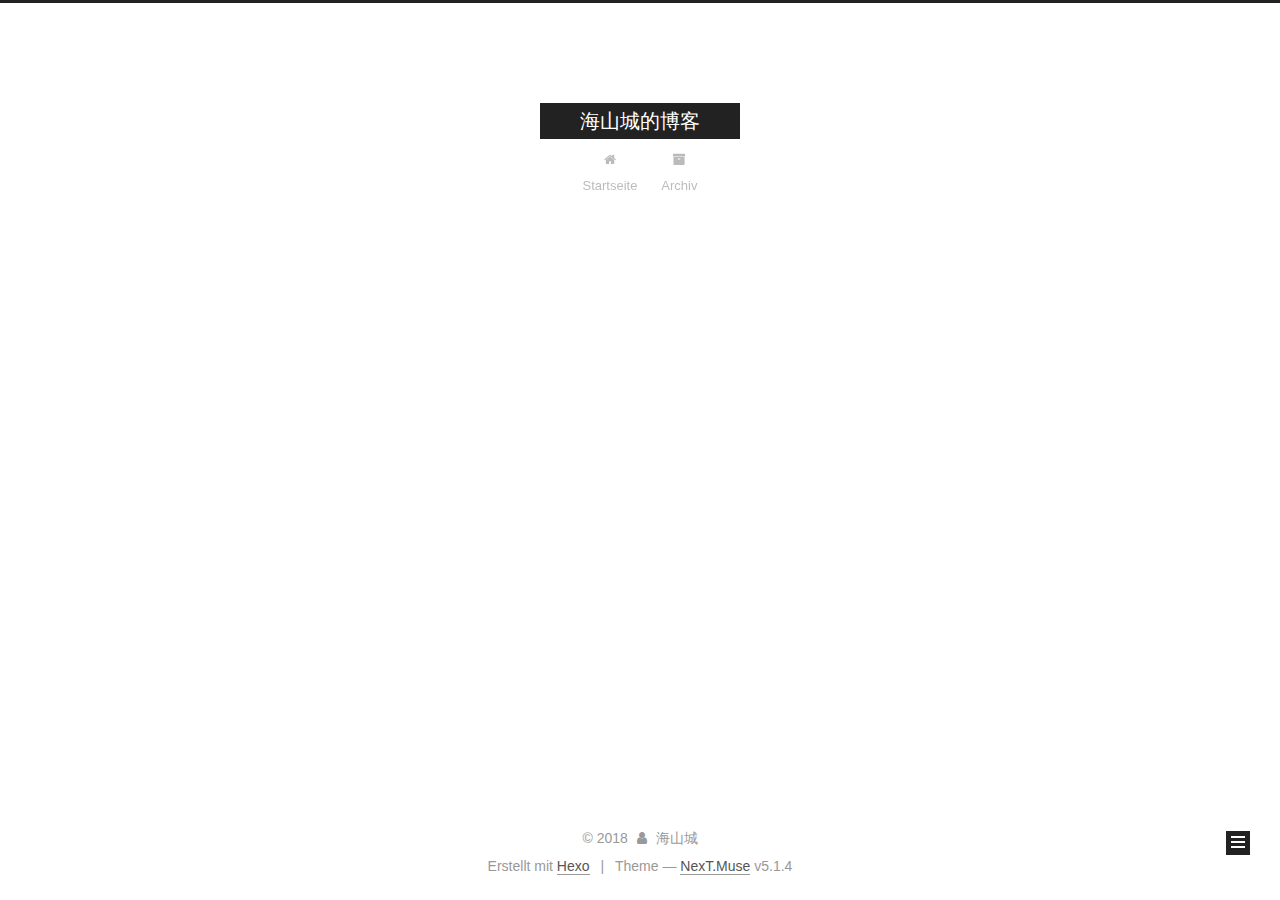
<file: archives/index.html>
<!DOCTYPE html>



  


<html class="theme-next muse use-motion" lang="">
<head>
  <meta charset="UTF-8"/>
<meta http-equiv="X-UA-Compatible" content="IE=edge" />
<meta name="viewport" content="width=device-width, initial-scale=1, maximum-scale=1"/>
<meta name="theme-color" content="#222">









<meta http-equiv="Cache-Control" content="no-transform" />
<meta http-equiv="Cache-Control" content="no-siteapp" />
















  
  
  <link href="/lib/fancybox/source/jquery.fancybox.css?v=2.1.5" rel="stylesheet" type="text/css" />







<link href="/lib/font-awesome/css/font-awesome.min.css?v=4.6.2" rel="stylesheet" type="text/css" />

<link href="/css/main.css?v=5.1.4" rel="stylesheet" type="text/css" />


  <link rel="apple-touch-icon" sizes="180x180" href="/images/apple-touch-icon-next.png?v=5.1.4">


  <link rel="icon" type="image/png" sizes="32x32" href="/images/favicon-32x32-next.png?v=5.1.4">


  <link rel="icon" type="image/png" sizes="16x16" href="/images/favicon-16x16-next.png?v=5.1.4">


  <link rel="mask-icon" href="/images/logo.svg?v=5.1.4" color="#222">





  <meta name="keywords" content="Hexo, NexT" />










<meta property="og:type" content="website">
<meta property="og:title" content="海山城的博客">
<meta property="og:url" content="http://yoursite.com/archives/index.html">
<meta property="og:site_name" content="海山城的博客">
<meta name="twitter:card" content="summary">
<meta name="twitter:title" content="海山城的博客">



<script type="text/javascript" id="hexo.configurations">
  var NexT = window.NexT || {};
  var CONFIG = {
    root: '/',
    scheme: 'Muse',
    version: '5.1.4',
    sidebar: {"position":"left","display":"post","offset":12,"b2t":false,"scrollpercent":false,"onmobile":false},
    fancybox: true,
    tabs: true,
    motion: {"enable":true,"async":false,"transition":{"post_block":"fadeIn","post_header":"slideDownIn","post_body":"slideDownIn","coll_header":"slideLeftIn","sidebar":"slideUpIn"}},
    duoshuo: {
      userId: '0',
      author: 'Author'
    },
    algolia: {
      applicationID: '',
      apiKey: '',
      indexName: '',
      hits: {"per_page":10},
      labels: {"input_placeholder":"Search for Posts","hits_empty":"We didn't find any results for the search: ${query}","hits_stats":"${hits} results found in ${time} ms"}
    }
  };
</script>



  <link rel="canonical" href="http://yoursite.com/archives/"/>





  <title>Archiv | 海山城的博客</title>
  








</head>

<body itemscope itemtype="http://schema.org/WebPage" lang="">

  
  
    
  

  <div class="container sidebar-position-left page-archive">
    <div class="headband"></div>

    <header id="header" class="header" itemscope itemtype="http://schema.org/WPHeader">
      <div class="header-inner"><div class="site-brand-wrapper">
  <div class="site-meta ">
    

    <div class="custom-logo-site-title">
      <a href="/"  class="brand" rel="start">
        <span class="logo-line-before"><i></i></span>
        <span class="site-title">海山城的博客</span>
        <span class="logo-line-after"><i></i></span>
      </a>
    </div>
      
        <p class="site-subtitle"></p>
      
  </div>

  <div class="site-nav-toggle">
    <button>
      <span class="btn-bar"></span>
      <span class="btn-bar"></span>
      <span class="btn-bar"></span>
    </button>
  </div>
</div>

<nav class="site-nav">
  

  
    <ul id="menu" class="menu">
      
        
        <li class="menu-item menu-item-home">
          <a href="/" rel="section">
            
              <i class="menu-item-icon fa fa-fw fa-home"></i> <br />
            
            Startseite
          </a>
        </li>
      
        
        <li class="menu-item menu-item-archives">
          <a href="/archives/" rel="section">
            
              <i class="menu-item-icon fa fa-fw fa-archive"></i> <br />
            
            Archiv
          </a>
        </li>
      

      
    </ul>
  

  
</nav>



 </div>
    </header>

    <main id="main" class="main">
      <div class="main-inner">
        <div class="content-wrap">
          <div id="content" class="content">
            

  
  
  
  <div class="post-block archive">
    <div id="posts" class="posts-collapse">
      <span class="archive-move-on"></span>

      <span class="archive-page-counter">
        
        
        
          
        
        Öhm..! Insgesamt 3 Artikel. Bleib dran.
      </span>

      

        
        
        

        
          
          <div class="collection-title">
            <h1 class="archive-year" id="archive-year-2018">2018</h1>
          </div>
        
        

        

  <article class="post post-type-normal" itemscope itemtype="http://schema.org/Article">
    <header class="post-header">

      <h2 class="post-title">
        
            <a class="post-title-link" href="/2018/03/27/如何使用Hexo搭建博客系统/" itemprop="url">
              
                <span itemprop="name">如何使用Hexo搭建博客系统</span>
              
            </a>
        
      </h2>

      <div class="post-meta">
        <time class="post-time" itemprop="dateCreated"
              datetime="2018-03-27T11:30:31+08:00"
              content="2018-03-27" >
          03-27
        </time>
      </div>

    </header>
  </article>



      

        
        
        

        
        

        

  <article class="post post-type-normal" itemscope itemtype="http://schema.org/Article">
    <header class="post-header">

      <h2 class="post-title">
        
            <a class="post-title-link" href="/2018/03/27/开博大吉/" itemprop="url">
              
                <span itemprop="name">开博大吉</span>
              
            </a>
        
      </h2>

      <div class="post-meta">
        <time class="post-time" itemprop="dateCreated"
              datetime="2018-03-27T10:27:24+08:00"
              content="2018-03-27" >
          03-27
        </time>
      </div>

    </header>
  </article>



      

        
        
        

        
        

        

  <article class="post post-type-normal" itemscope itemtype="http://schema.org/Article">
    <header class="post-header">

      <h2 class="post-title">
        
            <a class="post-title-link" href="/2018/03/27/hello-world/" itemprop="url">
              
                <span itemprop="name">Hello World</span>
              
            </a>
        
      </h2>

      <div class="post-meta">
        <time class="post-time" itemprop="dateCreated"
              datetime="2018-03-27T10:21:02+08:00"
              content="2018-03-27" >
          03-27
        </time>
      </div>

    </header>
  </article>



      

    </div>
  </div>
  
  
  

  



          </div>
          


          

        </div>
        
          
  
  <div class="sidebar-toggle">
    <div class="sidebar-toggle-line-wrap">
      <span class="sidebar-toggle-line sidebar-toggle-line-first"></span>
      <span class="sidebar-toggle-line sidebar-toggle-line-middle"></span>
      <span class="sidebar-toggle-line sidebar-toggle-line-last"></span>
    </div>
  </div>

  <aside id="sidebar" class="sidebar">
    
    <div class="sidebar-inner">

      

      

      <section class="site-overview-wrap sidebar-panel sidebar-panel-active">
        <div class="site-overview">
          <div class="site-author motion-element" itemprop="author" itemscope itemtype="http://schema.org/Person">
            
              <p class="site-author-name" itemprop="name">海山城</p>
              <p class="site-description motion-element" itemprop="description"></p>
          </div>

          <nav class="site-state motion-element">

            
              <div class="site-state-item site-state-posts">
              
                <a href="/archives/">
              
                  <span class="site-state-item-count">3</span>
                  <span class="site-state-item-name">Artikel</span>
                </a>
              </div>
            

            

            

          </nav>

          

          

          
          

          
          

          

        </div>
      </section>

      

      

    </div>
  </aside>


        
      </div>
    </main>

    <footer id="footer" class="footer">
      <div class="footer-inner">
        <div class="copyright">&copy; <span itemprop="copyrightYear">2018</span>
  <span class="with-love">
    <i class="fa fa-user"></i>
  </span>
  <span class="author" itemprop="copyrightHolder">海山城</span>

  
</div>


  <div class="powered-by">Erstellt mit  <a class="theme-link" target="_blank" href="https://hexo.io">Hexo</a></div>



  <span class="post-meta-divider">|</span>



  <div class="theme-info">Theme &mdash; <a class="theme-link" target="_blank" href="https://github.com/iissnan/hexo-theme-next">NexT.Muse</a> v5.1.4</div>




        







        
      </div>
    </footer>

    
      <div class="back-to-top">
        <i class="fa fa-arrow-up"></i>
        
      </div>
    

    

  </div>

  

<script type="text/javascript">
  if (Object.prototype.toString.call(window.Promise) !== '[object Function]') {
    window.Promise = null;
  }
</script>









  












  
  
    <script type="text/javascript" src="/lib/jquery/index.js?v=2.1.3"></script>
  

  
  
    <script type="text/javascript" src="/lib/fastclick/lib/fastclick.min.js?v=1.0.6"></script>
  

  
  
    <script type="text/javascript" src="/lib/jquery_lazyload/jquery.lazyload.js?v=1.9.7"></script>
  

  
  
    <script type="text/javascript" src="/lib/velocity/velocity.min.js?v=1.2.1"></script>
  

  
  
    <script type="text/javascript" src="/lib/velocity/velocity.ui.min.js?v=1.2.1"></script>
  

  
  
    <script type="text/javascript" src="/lib/fancybox/source/jquery.fancybox.pack.js?v=2.1.5"></script>
  


  


  <script type="text/javascript" src="/js/src/utils.js?v=5.1.4"></script>

  <script type="text/javascript" src="/js/src/motion.js?v=5.1.4"></script>



  
  

  

  


  <script type="text/javascript" src="/js/src/bootstrap.js?v=5.1.4"></script>



  


  




	





  





  












  





  

  

  

  
  

  

  

  

</body>
</html>
</file>
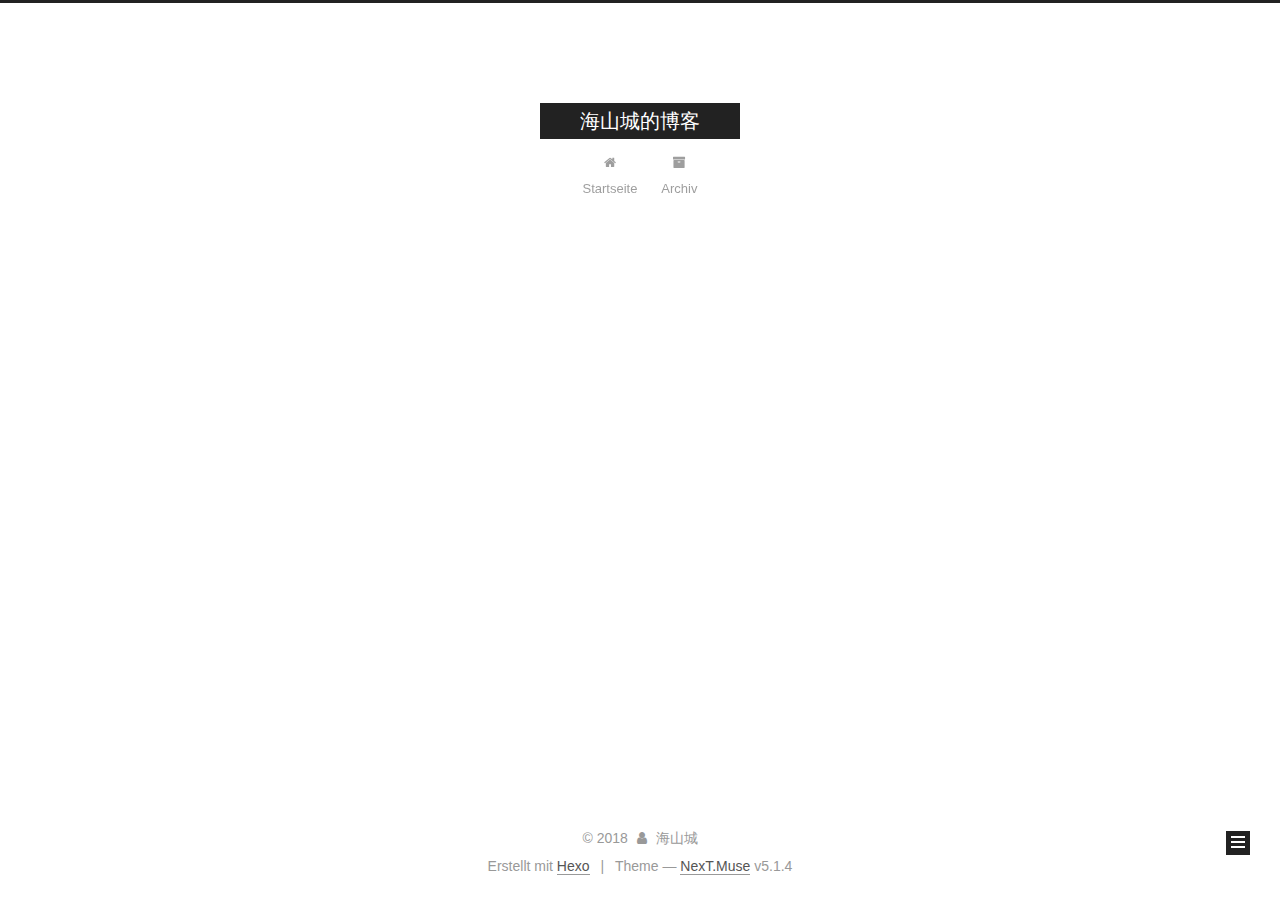
<file: archives/2018/index.html>
<!DOCTYPE html>



  


<html class="theme-next muse use-motion" lang="">
<head>
  <meta charset="UTF-8"/>
<meta http-equiv="X-UA-Compatible" content="IE=edge" />
<meta name="viewport" content="width=device-width, initial-scale=1, maximum-scale=1"/>
<meta name="theme-color" content="#222">









<meta http-equiv="Cache-Control" content="no-transform" />
<meta http-equiv="Cache-Control" content="no-siteapp" />
















  
  
  <link href="/lib/fancybox/source/jquery.fancybox.css?v=2.1.5" rel="stylesheet" type="text/css" />







<link href="/lib/font-awesome/css/font-awesome.min.css?v=4.6.2" rel="stylesheet" type="text/css" />

<link href="/css/main.css?v=5.1.4" rel="stylesheet" type="text/css" />


  <link rel="apple-touch-icon" sizes="180x180" href="/images/apple-touch-icon-next.png?v=5.1.4">


  <link rel="icon" type="image/png" sizes="32x32" href="/images/favicon-32x32-next.png?v=5.1.4">


  <link rel="icon" type="image/png" sizes="16x16" href="/images/favicon-16x16-next.png?v=5.1.4">


  <link rel="mask-icon" href="/images/logo.svg?v=5.1.4" color="#222">





  <meta name="keywords" content="Hexo, NexT" />










<meta property="og:type" content="website">
<meta property="og:title" content="海山城的博客">
<meta property="og:url" content="http://yoursite.com/archives/2018/index.html">
<meta property="og:site_name" content="海山城的博客">
<meta name="twitter:card" content="summary">
<meta name="twitter:title" content="海山城的博客">



<script type="text/javascript" id="hexo.configurations">
  var NexT = window.NexT || {};
  var CONFIG = {
    root: '/',
    scheme: 'Muse',
    version: '5.1.4',
    sidebar: {"position":"left","display":"post","offset":12,"b2t":false,"scrollpercent":false,"onmobile":false},
    fancybox: true,
    tabs: true,
    motion: {"enable":true,"async":false,"transition":{"post_block":"fadeIn","post_header":"slideDownIn","post_body":"slideDownIn","coll_header":"slideLeftIn","sidebar":"slideUpIn"}},
    duoshuo: {
      userId: '0',
      author: 'Author'
    },
    algolia: {
      applicationID: '',
      apiKey: '',
      indexName: '',
      hits: {"per_page":10},
      labels: {"input_placeholder":"Search for Posts","hits_empty":"We didn't find any results for the search: ${query}","hits_stats":"${hits} results found in ${time} ms"}
    }
  };
</script>



  <link rel="canonical" href="http://yoursite.com/archives/2018/"/>





  <title>Archiv | 海山城的博客</title>
  








</head>

<body itemscope itemtype="http://schema.org/WebPage" lang="">

  
  
    
  

  <div class="container sidebar-position-left page-archive">
    <div class="headband"></div>

    <header id="header" class="header" itemscope itemtype="http://schema.org/WPHeader">
      <div class="header-inner"><div class="site-brand-wrapper">
  <div class="site-meta ">
    

    <div class="custom-logo-site-title">
      <a href="/"  class="brand" rel="start">
        <span class="logo-line-before"><i></i></span>
        <span class="site-title">海山城的博客</span>
        <span class="logo-line-after"><i></i></span>
      </a>
    </div>
      
        <p class="site-subtitle"></p>
      
  </div>

  <div class="site-nav-toggle">
    <button>
      <span class="btn-bar"></span>
      <span class="btn-bar"></span>
      <span class="btn-bar"></span>
    </button>
  </div>
</div>

<nav class="site-nav">
  

  
    <ul id="menu" class="menu">
      
        
        <li class="menu-item menu-item-home">
          <a href="/" rel="section">
            
              <i class="menu-item-icon fa fa-fw fa-home"></i> <br />
            
            Startseite
          </a>
        </li>
      
        
        <li class="menu-item menu-item-archives">
          <a href="/archives/" rel="section">
            
              <i class="menu-item-icon fa fa-fw fa-archive"></i> <br />
            
            Archiv
          </a>
        </li>
      

      
    </ul>
  

  
</nav>



 </div>
    </header>

    <main id="main" class="main">
      <div class="main-inner">
        <div class="content-wrap">
          <div id="content" class="content">
            

  
  
  
  <div class="post-block archive">
    <div id="posts" class="posts-collapse">
      <span class="archive-move-on"></span>

      <span class="archive-page-counter">
        
        
        
          
        
        Öhm..! Insgesamt 3 Artikel. Bleib dran.
      </span>

      

        
        
        

        
          
          <div class="collection-title">
            <h1 class="archive-year" id="archive-year-2018">2018</h1>
          </div>
        
        

        

  <article class="post post-type-normal" itemscope itemtype="http://schema.org/Article">
    <header class="post-header">

      <h2 class="post-title">
        
            <a class="post-title-link" href="/2018/03/27/如何使用Hexo搭建博客系统/" itemprop="url">
              
                <span itemprop="name">如何使用Hexo搭建博客系统</span>
              
            </a>
        
      </h2>

      <div class="post-meta">
        <time class="post-time" itemprop="dateCreated"
              datetime="2018-03-27T11:30:31+08:00"
              content="2018-03-27" >
          03-27
        </time>
      </div>

    </header>
  </article>



      

        
        
        

        
        

        

  <article class="post post-type-normal" itemscope itemtype="http://schema.org/Article">
    <header class="post-header">

      <h2 class="post-title">
        
            <a class="post-title-link" href="/2018/03/27/开博大吉/" itemprop="url">
              
                <span itemprop="name">开博大吉</span>
              
            </a>
        
      </h2>

      <div class="post-meta">
        <time class="post-time" itemprop="dateCreated"
              datetime="2018-03-27T10:27:24+08:00"
              content="2018-03-27" >
          03-27
        </time>
      </div>

    </header>
  </article>



      

        
        
        

        
        

        

  <article class="post post-type-normal" itemscope itemtype="http://schema.org/Article">
    <header class="post-header">

      <h2 class="post-title">
        
            <a class="post-title-link" href="/2018/03/27/hello-world/" itemprop="url">
              
                <span itemprop="name">Hello World</span>
              
            </a>
        
      </h2>

      <div class="post-meta">
        <time class="post-time" itemprop="dateCreated"
              datetime="2018-03-27T10:21:02+08:00"
              content="2018-03-27" >
          03-27
        </time>
      </div>

    </header>
  </article>



      

    </div>
  </div>
  
  
  

  



          </div>
          


          

        </div>
        
          
  
  <div class="sidebar-toggle">
    <div class="sidebar-toggle-line-wrap">
      <span class="sidebar-toggle-line sidebar-toggle-line-first"></span>
      <span class="sidebar-toggle-line sidebar-toggle-line-middle"></span>
      <span class="sidebar-toggle-line sidebar-toggle-line-last"></span>
    </div>
  </div>

  <aside id="sidebar" class="sidebar">
    
    <div class="sidebar-inner">

      

      

      <section class="site-overview-wrap sidebar-panel sidebar-panel-active">
        <div class="site-overview">
          <div class="site-author motion-element" itemprop="author" itemscope itemtype="http://schema.org/Person">
            
              <p class="site-author-name" itemprop="name">海山城</p>
              <p class="site-description motion-element" itemprop="description"></p>
          </div>

          <nav class="site-state motion-element">

            
              <div class="site-state-item site-state-posts">
              
                <a href="/archives/">
              
                  <span class="site-state-item-count">3</span>
                  <span class="site-state-item-name">Artikel</span>
                </a>
              </div>
            

            

            

          </nav>

          

          

          
          

          
          

          

        </div>
      </section>

      

      

    </div>
  </aside>


        
      </div>
    </main>

    <footer id="footer" class="footer">
      <div class="footer-inner">
        <div class="copyright">&copy; <span itemprop="copyrightYear">2018</span>
  <span class="with-love">
    <i class="fa fa-user"></i>
  </span>
  <span class="author" itemprop="copyrightHolder">海山城</span>

  
</div>


  <div class="powered-by">Erstellt mit  <a class="theme-link" target="_blank" href="https://hexo.io">Hexo</a></div>



  <span class="post-meta-divider">|</span>



  <div class="theme-info">Theme &mdash; <a class="theme-link" target="_blank" href="https://github.com/iissnan/hexo-theme-next">NexT.Muse</a> v5.1.4</div>




        







        
      </div>
    </footer>

    
      <div class="back-to-top">
        <i class="fa fa-arrow-up"></i>
        
      </div>
    

    

  </div>

  

<script type="text/javascript">
  if (Object.prototype.toString.call(window.Promise) !== '[object Function]') {
    window.Promise = null;
  }
</script>









  












  
  
    <script type="text/javascript" src="/lib/jquery/index.js?v=2.1.3"></script>
  

  
  
    <script type="text/javascript" src="/lib/fastclick/lib/fastclick.min.js?v=1.0.6"></script>
  

  
  
    <script type="text/javascript" src="/lib/jquery_lazyload/jquery.lazyload.js?v=1.9.7"></script>
  

  
  
    <script type="text/javascript" src="/lib/velocity/velocity.min.js?v=1.2.1"></script>
  

  
  
    <script type="text/javascript" src="/lib/velocity/velocity.ui.min.js?v=1.2.1"></script>
  

  
  
    <script type="text/javascript" src="/lib/fancybox/source/jquery.fancybox.pack.js?v=2.1.5"></script>
  


  


  <script type="text/javascript" src="/js/src/utils.js?v=5.1.4"></script>

  <script type="text/javascript" src="/js/src/motion.js?v=5.1.4"></script>



  
  

  

  


  <script type="text/javascript" src="/js/src/bootstrap.js?v=5.1.4"></script>



  


  




	





  





  












  





  

  

  

  
  

  

  

  

</body>
</html>
</file>
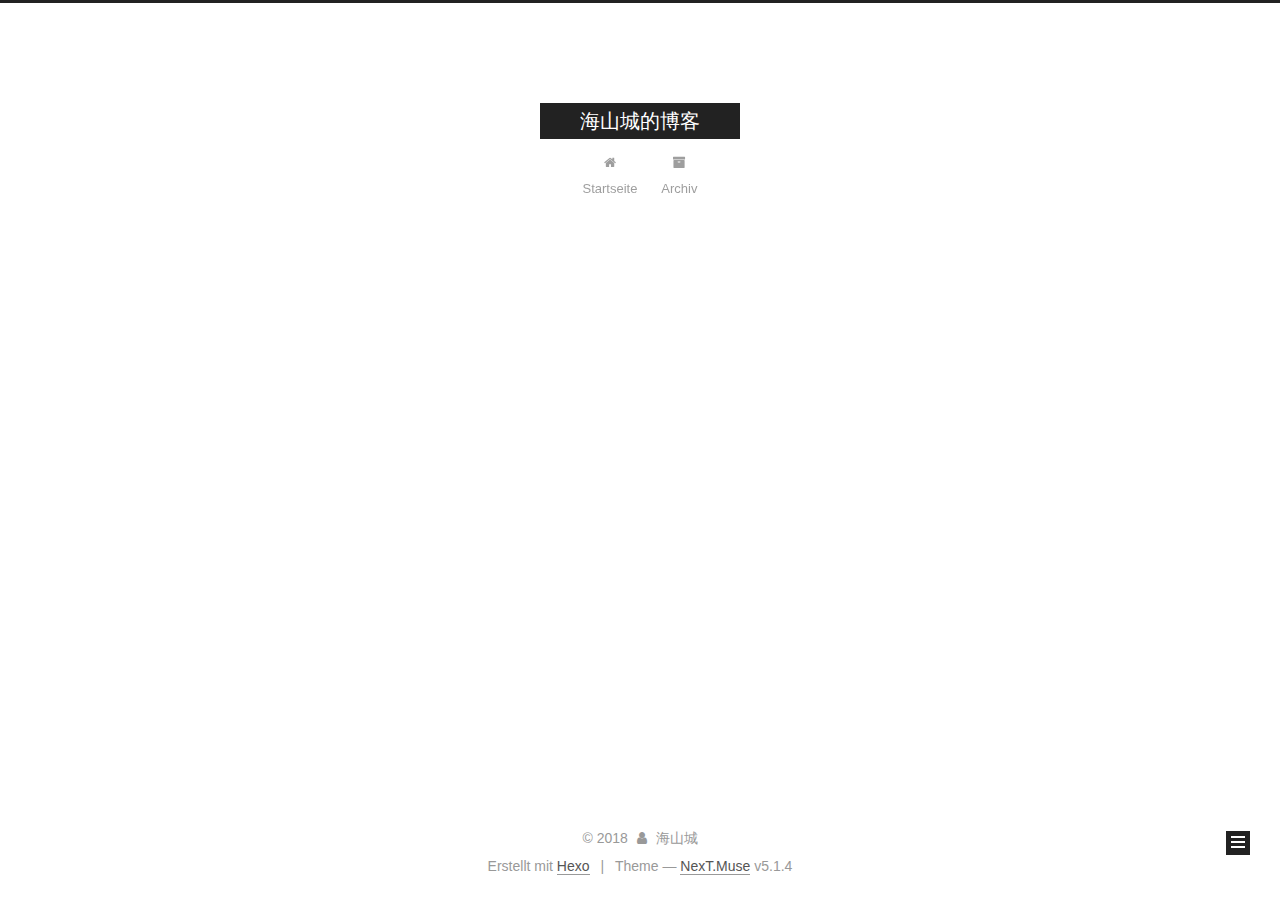
<file: archives/2018/03/index.html>
<!DOCTYPE html>



  


<html class="theme-next muse use-motion" lang="">
<head>
  <meta charset="UTF-8"/>
<meta http-equiv="X-UA-Compatible" content="IE=edge" />
<meta name="viewport" content="width=device-width, initial-scale=1, maximum-scale=1"/>
<meta name="theme-color" content="#222">









<meta http-equiv="Cache-Control" content="no-transform" />
<meta http-equiv="Cache-Control" content="no-siteapp" />
















  
  
  <link href="/lib/fancybox/source/jquery.fancybox.css?v=2.1.5" rel="stylesheet" type="text/css" />







<link href="/lib/font-awesome/css/font-awesome.min.css?v=4.6.2" rel="stylesheet" type="text/css" />

<link href="/css/main.css?v=5.1.4" rel="stylesheet" type="text/css" />


  <link rel="apple-touch-icon" sizes="180x180" href="/images/apple-touch-icon-next.png?v=5.1.4">


  <link rel="icon" type="image/png" sizes="32x32" href="/images/favicon-32x32-next.png?v=5.1.4">


  <link rel="icon" type="image/png" sizes="16x16" href="/images/favicon-16x16-next.png?v=5.1.4">


  <link rel="mask-icon" href="/images/logo.svg?v=5.1.4" color="#222">





  <meta name="keywords" content="Hexo, NexT" />










<meta property="og:type" content="website">
<meta property="og:title" content="海山城的博客">
<meta property="og:url" content="http://yoursite.com/archives/2018/03/index.html">
<meta property="og:site_name" content="海山城的博客">
<meta name="twitter:card" content="summary">
<meta name="twitter:title" content="海山城的博客">



<script type="text/javascript" id="hexo.configurations">
  var NexT = window.NexT || {};
  var CONFIG = {
    root: '/',
    scheme: 'Muse',
    version: '5.1.4',
    sidebar: {"position":"left","display":"post","offset":12,"b2t":false,"scrollpercent":false,"onmobile":false},
    fancybox: true,
    tabs: true,
    motion: {"enable":true,"async":false,"transition":{"post_block":"fadeIn","post_header":"slideDownIn","post_body":"slideDownIn","coll_header":"slideLeftIn","sidebar":"slideUpIn"}},
    duoshuo: {
      userId: '0',
      author: 'Author'
    },
    algolia: {
      applicationID: '',
      apiKey: '',
      indexName: '',
      hits: {"per_page":10},
      labels: {"input_placeholder":"Search for Posts","hits_empty":"We didn't find any results for the search: ${query}","hits_stats":"${hits} results found in ${time} ms"}
    }
  };
</script>



  <link rel="canonical" href="http://yoursite.com/archives/2018/03/"/>





  <title>Archiv | 海山城的博客</title>
  








</head>

<body itemscope itemtype="http://schema.org/WebPage" lang="">

  
  
    
  

  <div class="container sidebar-position-left page-archive">
    <div class="headband"></div>

    <header id="header" class="header" itemscope itemtype="http://schema.org/WPHeader">
      <div class="header-inner"><div class="site-brand-wrapper">
  <div class="site-meta ">
    

    <div class="custom-logo-site-title">
      <a href="/"  class="brand" rel="start">
        <span class="logo-line-before"><i></i></span>
        <span class="site-title">海山城的博客</span>
        <span class="logo-line-after"><i></i></span>
      </a>
    </div>
      
        <p class="site-subtitle"></p>
      
  </div>

  <div class="site-nav-toggle">
    <button>
      <span class="btn-bar"></span>
      <span class="btn-bar"></span>
      <span class="btn-bar"></span>
    </button>
  </div>
</div>

<nav class="site-nav">
  

  
    <ul id="menu" class="menu">
      
        
        <li class="menu-item menu-item-home">
          <a href="/" rel="section">
            
              <i class="menu-item-icon fa fa-fw fa-home"></i> <br />
            
            Startseite
          </a>
        </li>
      
        
        <li class="menu-item menu-item-archives">
          <a href="/archives/" rel="section">
            
              <i class="menu-item-icon fa fa-fw fa-archive"></i> <br />
            
            Archiv
          </a>
        </li>
      

      
    </ul>
  

  
</nav>



 </div>
    </header>

    <main id="main" class="main">
      <div class="main-inner">
        <div class="content-wrap">
          <div id="content" class="content">
            

  
  
  
  <div class="post-block archive">
    <div id="posts" class="posts-collapse">
      <span class="archive-move-on"></span>

      <span class="archive-page-counter">
        
        
        
          
        
        Öhm..! Insgesamt 3 Artikel. Bleib dran.
      </span>

      

        
        
        

        
          
          <div class="collection-title">
            <h1 class="archive-year" id="archive-year-2018">2018</h1>
          </div>
        
        

        

  <article class="post post-type-normal" itemscope itemtype="http://schema.org/Article">
    <header class="post-header">

      <h2 class="post-title">
        
            <a class="post-title-link" href="/2018/03/27/如何使用Hexo搭建博客系统/" itemprop="url">
              
                <span itemprop="name">如何使用Hexo搭建博客系统</span>
              
            </a>
        
      </h2>

      <div class="post-meta">
        <time class="post-time" itemprop="dateCreated"
              datetime="2018-03-27T11:30:31+08:00"
              content="2018-03-27" >
          03-27
        </time>
      </div>

    </header>
  </article>



      

        
        
        

        
        

        

  <article class="post post-type-normal" itemscope itemtype="http://schema.org/Article">
    <header class="post-header">

      <h2 class="post-title">
        
            <a class="post-title-link" href="/2018/03/27/开博大吉/" itemprop="url">
              
                <span itemprop="name">开博大吉</span>
              
            </a>
        
      </h2>

      <div class="post-meta">
        <time class="post-time" itemprop="dateCreated"
              datetime="2018-03-27T10:27:24+08:00"
              content="2018-03-27" >
          03-27
        </time>
      </div>

    </header>
  </article>



      

        
        
        

        
        

        

  <article class="post post-type-normal" itemscope itemtype="http://schema.org/Article">
    <header class="post-header">

      <h2 class="post-title">
        
            <a class="post-title-link" href="/2018/03/27/hello-world/" itemprop="url">
              
                <span itemprop="name">Hello World</span>
              
            </a>
        
      </h2>

      <div class="post-meta">
        <time class="post-time" itemprop="dateCreated"
              datetime="2018-03-27T10:21:02+08:00"
              content="2018-03-27" >
          03-27
        </time>
      </div>

    </header>
  </article>



      

    </div>
  </div>
  
  
  

  



          </div>
          


          

        </div>
        
          
  
  <div class="sidebar-toggle">
    <div class="sidebar-toggle-line-wrap">
      <span class="sidebar-toggle-line sidebar-toggle-line-first"></span>
      <span class="sidebar-toggle-line sidebar-toggle-line-middle"></span>
      <span class="sidebar-toggle-line sidebar-toggle-line-last"></span>
    </div>
  </div>

  <aside id="sidebar" class="sidebar">
    
    <div class="sidebar-inner">

      

      

      <section class="site-overview-wrap sidebar-panel sidebar-panel-active">
        <div class="site-overview">
          <div class="site-author motion-element" itemprop="author" itemscope itemtype="http://schema.org/Person">
            
              <p class="site-author-name" itemprop="name">海山城</p>
              <p class="site-description motion-element" itemprop="description"></p>
          </div>

          <nav class="site-state motion-element">

            
              <div class="site-state-item site-state-posts">
              
                <a href="/archives/">
              
                  <span class="site-state-item-count">3</span>
                  <span class="site-state-item-name">Artikel</span>
                </a>
              </div>
            

            

            

          </nav>

          

          

          
          

          
          

          

        </div>
      </section>

      

      

    </div>
  </aside>


        
      </div>
    </main>

    <footer id="footer" class="footer">
      <div class="footer-inner">
        <div class="copyright">&copy; <span itemprop="copyrightYear">2018</span>
  <span class="with-love">
    <i class="fa fa-user"></i>
  </span>
  <span class="author" itemprop="copyrightHolder">海山城</span>

  
</div>


  <div class="powered-by">Erstellt mit  <a class="theme-link" target="_blank" href="https://hexo.io">Hexo</a></div>



  <span class="post-meta-divider">|</span>



  <div class="theme-info">Theme &mdash; <a class="theme-link" target="_blank" href="https://github.com/iissnan/hexo-theme-next">NexT.Muse</a> v5.1.4</div>




        







        
      </div>
    </footer>

    
      <div class="back-to-top">
        <i class="fa fa-arrow-up"></i>
        
      </div>
    

    

  </div>

  

<script type="text/javascript">
  if (Object.prototype.toString.call(window.Promise) !== '[object Function]') {
    window.Promise = null;
  }
</script>









  












  
  
    <script type="text/javascript" src="/lib/jquery/index.js?v=2.1.3"></script>
  

  
  
    <script type="text/javascript" src="/lib/fastclick/lib/fastclick.min.js?v=1.0.6"></script>
  

  
  
    <script type="text/javascript" src="/lib/jquery_lazyload/jquery.lazyload.js?v=1.9.7"></script>
  

  
  
    <script type="text/javascript" src="/lib/velocity/velocity.min.js?v=1.2.1"></script>
  

  
  
    <script type="text/javascript" src="/lib/velocity/velocity.ui.min.js?v=1.2.1"></script>
  

  
  
    <script type="text/javascript" src="/lib/fancybox/source/jquery.fancybox.pack.js?v=2.1.5"></script>
  


  


  <script type="text/javascript" src="/js/src/utils.js?v=5.1.4"></script>

  <script type="text/javascript" src="/js/src/motion.js?v=5.1.4"></script>



  
  

  

  


  <script type="text/javascript" src="/js/src/bootstrap.js?v=5.1.4"></script>



  


  




	





  





  












  





  

  

  

  
  

  

  

  

</body>
</html>
</file>
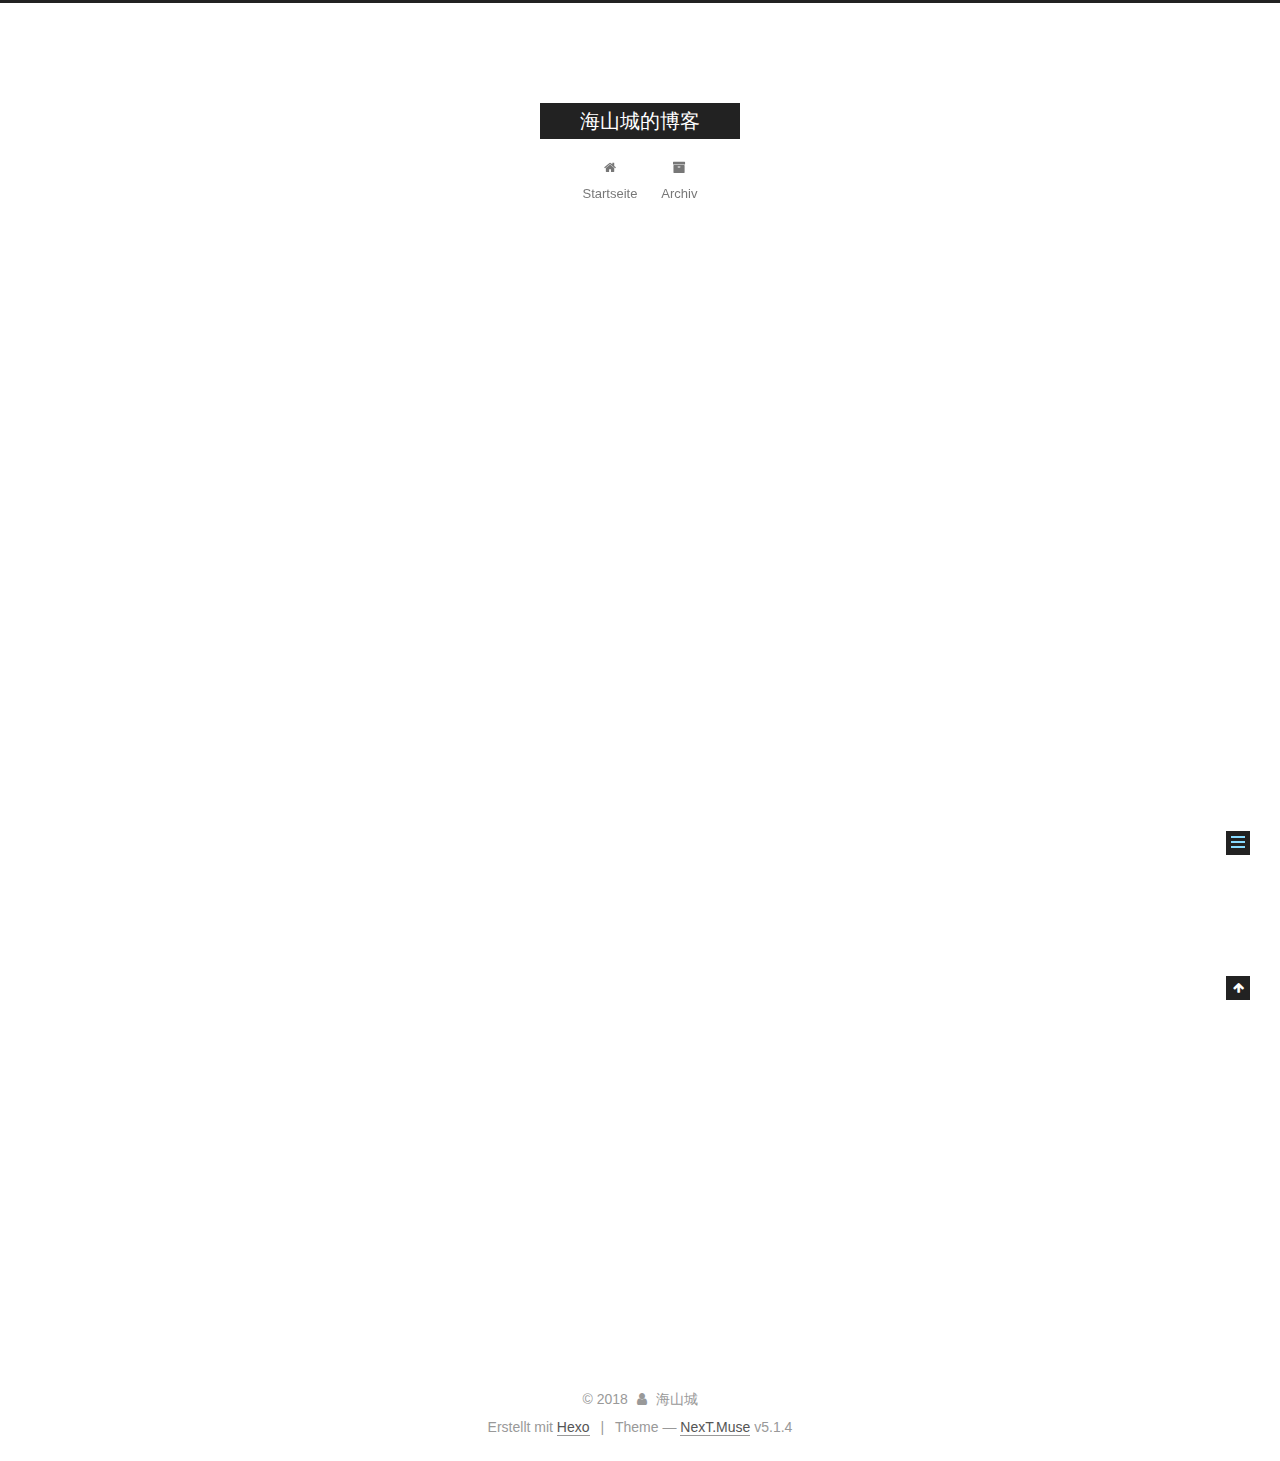
<file: 2018/03/27/hello-world/index.html>
<!DOCTYPE html>



  


<html class="theme-next muse use-motion" lang="">
<head>
  <meta charset="UTF-8"/>
<meta http-equiv="X-UA-Compatible" content="IE=edge" />
<meta name="viewport" content="width=device-width, initial-scale=1, maximum-scale=1"/>
<meta name="theme-color" content="#222">









<meta http-equiv="Cache-Control" content="no-transform" />
<meta http-equiv="Cache-Control" content="no-siteapp" />
















  
  
  <link href="/lib/fancybox/source/jquery.fancybox.css?v=2.1.5" rel="stylesheet" type="text/css" />







<link href="/lib/font-awesome/css/font-awesome.min.css?v=4.6.2" rel="stylesheet" type="text/css" />

<link href="/css/main.css?v=5.1.4" rel="stylesheet" type="text/css" />


  <link rel="apple-touch-icon" sizes="180x180" href="/images/apple-touch-icon-next.png?v=5.1.4">


  <link rel="icon" type="image/png" sizes="32x32" href="/images/favicon-32x32-next.png?v=5.1.4">


  <link rel="icon" type="image/png" sizes="16x16" href="/images/favicon-16x16-next.png?v=5.1.4">


  <link rel="mask-icon" href="/images/logo.svg?v=5.1.4" color="#222">





  <meta name="keywords" content="Hexo, NexT" />










<meta name="description" content="Welcome to Hexo! This is your very first post. Check documentation for more info. If you get any problems when using Hexo, you can find the answer in troubleshooting or you can ask me on GitHub. Quick">
<meta property="og:type" content="article">
<meta property="og:title" content="Hello World">
<meta property="og:url" content="http://yoursite.com/2018/03/27/hello-world/index.html">
<meta property="og:site_name" content="海山城的博客">
<meta property="og:description" content="Welcome to Hexo! This is your very first post. Check documentation for more info. If you get any problems when using Hexo, you can find the answer in troubleshooting or you can ask me on GitHub. Quick">
<meta property="og:updated_time" content="2018-03-27T02:21:02.064Z">
<meta name="twitter:card" content="summary">
<meta name="twitter:title" content="Hello World">
<meta name="twitter:description" content="Welcome to Hexo! This is your very first post. Check documentation for more info. If you get any problems when using Hexo, you can find the answer in troubleshooting or you can ask me on GitHub. Quick">



<script type="text/javascript" id="hexo.configurations">
  var NexT = window.NexT || {};
  var CONFIG = {
    root: '/',
    scheme: 'Muse',
    version: '5.1.4',
    sidebar: {"position":"left","display":"post","offset":12,"b2t":false,"scrollpercent":false,"onmobile":false},
    fancybox: true,
    tabs: true,
    motion: {"enable":true,"async":false,"transition":{"post_block":"fadeIn","post_header":"slideDownIn","post_body":"slideDownIn","coll_header":"slideLeftIn","sidebar":"slideUpIn"}},
    duoshuo: {
      userId: '0',
      author: 'Author'
    },
    algolia: {
      applicationID: '',
      apiKey: '',
      indexName: '',
      hits: {"per_page":10},
      labels: {"input_placeholder":"Search for Posts","hits_empty":"We didn't find any results for the search: ${query}","hits_stats":"${hits} results found in ${time} ms"}
    }
  };
</script>



  <link rel="canonical" href="http://yoursite.com/2018/03/27/hello-world/"/>





  <title>Hello World | 海山城的博客</title>
  








</head>

<body itemscope itemtype="http://schema.org/WebPage" lang="">

  
  
    
  

  <div class="container sidebar-position-left page-post-detail">
    <div class="headband"></div>

    <header id="header" class="header" itemscope itemtype="http://schema.org/WPHeader">
      <div class="header-inner"><div class="site-brand-wrapper">
  <div class="site-meta ">
    

    <div class="custom-logo-site-title">
      <a href="/"  class="brand" rel="start">
        <span class="logo-line-before"><i></i></span>
        <span class="site-title">海山城的博客</span>
        <span class="logo-line-after"><i></i></span>
      </a>
    </div>
      
        <p class="site-subtitle"></p>
      
  </div>

  <div class="site-nav-toggle">
    <button>
      <span class="btn-bar"></span>
      <span class="btn-bar"></span>
      <span class="btn-bar"></span>
    </button>
  </div>
</div>

<nav class="site-nav">
  

  
    <ul id="menu" class="menu">
      
        
        <li class="menu-item menu-item-home">
          <a href="/" rel="section">
            
              <i class="menu-item-icon fa fa-fw fa-home"></i> <br />
            
            Startseite
          </a>
        </li>
      
        
        <li class="menu-item menu-item-archives">
          <a href="/archives/" rel="section">
            
              <i class="menu-item-icon fa fa-fw fa-archive"></i> <br />
            
            Archiv
          </a>
        </li>
      

      
    </ul>
  

  
</nav>



 </div>
    </header>

    <main id="main" class="main">
      <div class="main-inner">
        <div class="content-wrap">
          <div id="content" class="content">
            

  <div id="posts" class="posts-expand">
    

  

  
  
  

  <article class="post post-type-normal" itemscope itemtype="http://schema.org/Article">
  
  
  
  <div class="post-block">
    <link itemprop="mainEntityOfPage" href="http://yoursite.com/2018/03/27/hello-world/">

    <span hidden itemprop="author" itemscope itemtype="http://schema.org/Person">
      <meta itemprop="name" content="海山城">
      <meta itemprop="description" content="">
      <meta itemprop="image" content="/images/avatar.gif">
    </span>

    <span hidden itemprop="publisher" itemscope itemtype="http://schema.org/Organization">
      <meta itemprop="name" content="海山城的博客">
    </span>

    
      <header class="post-header">

        
        
          <h1 class="post-title" itemprop="name headline">Hello World</h1>
        

        <div class="post-meta">
          <span class="post-time">
            
              <span class="post-meta-item-icon">
                <i class="fa fa-calendar-o"></i>
              </span>
              
                <span class="post-meta-item-text">Veröffentlicht am</span>
              
              <time title="Post created" itemprop="dateCreated datePublished" datetime="2018-03-27T10:21:02+08:00">
                2018-03-27
              </time>
            

            

            
          </span>

          

          
            
          

          
          

          

          

          

        </div>
      </header>
    

    
    
    
    <div class="post-body" itemprop="articleBody">

      
      

      
        <p>Welcome to <a href="https://hexo.io/" target="_blank" rel="noopener">Hexo</a>! This is your very first post. Check <a href="https://hexo.io/docs/" target="_blank" rel="noopener">documentation</a> for more info. If you get any problems when using Hexo, you can find the answer in <a href="https://hexo.io/docs/troubleshooting.html" target="_blank" rel="noopener">troubleshooting</a> or you can ask me on <a href="https://github.com/hexojs/hexo/issues" target="_blank" rel="noopener">GitHub</a>.</p>
<h2 id="Quick-Start"><a href="#Quick-Start" class="headerlink" title="Quick Start"></a>Quick Start</h2><h3 id="Create-a-new-post"><a href="#Create-a-new-post" class="headerlink" title="Create a new post"></a>Create a new post</h3><figure class="highlight bash"><table><tr><td class="gutter"><pre><span class="line">1</span><br></pre></td><td class="code"><pre><span class="line">$ hexo new <span class="string">"My New Post"</span></span><br></pre></td></tr></table></figure>
<p>More info: <a href="https://hexo.io/docs/writing.html" target="_blank" rel="noopener">Writing</a></p>
<h3 id="Run-server"><a href="#Run-server" class="headerlink" title="Run server"></a>Run server</h3><figure class="highlight bash"><table><tr><td class="gutter"><pre><span class="line">1</span><br></pre></td><td class="code"><pre><span class="line">$ hexo server</span><br></pre></td></tr></table></figure>
<p>More info: <a href="https://hexo.io/docs/server.html" target="_blank" rel="noopener">Server</a></p>
<h3 id="Generate-static-files"><a href="#Generate-static-files" class="headerlink" title="Generate static files"></a>Generate static files</h3><figure class="highlight bash"><table><tr><td class="gutter"><pre><span class="line">1</span><br></pre></td><td class="code"><pre><span class="line">$ hexo generate</span><br></pre></td></tr></table></figure>
<p>More info: <a href="https://hexo.io/docs/generating.html" target="_blank" rel="noopener">Generating</a></p>
<h3 id="Deploy-to-remote-sites"><a href="#Deploy-to-remote-sites" class="headerlink" title="Deploy to remote sites"></a>Deploy to remote sites</h3><figure class="highlight bash"><table><tr><td class="gutter"><pre><span class="line">1</span><br></pre></td><td class="code"><pre><span class="line">$ hexo deploy</span><br></pre></td></tr></table></figure>
<p>More info: <a href="https://hexo.io/docs/deployment.html" target="_blank" rel="noopener">Deployment</a></p>

      
    </div>
    
    
    

    

    

    

    <footer class="post-footer">
      

      
      
      

      
        <div class="post-nav">
          <div class="post-nav-next post-nav-item">
            
          </div>

          <span class="post-nav-divider"></span>

          <div class="post-nav-prev post-nav-item">
            
              <a href="/2018/03/27/开博大吉/" rel="prev" title="开博大吉">
                开博大吉 <i class="fa fa-chevron-right"></i>
              </a>
            
          </div>
        </div>
      

      
      
    </footer>
  </div>
  
  
  
  </article>



    <div class="post-spread">
      
    </div>
  </div>


          </div>
          


          

  



        </div>
        
          
  
  <div class="sidebar-toggle">
    <div class="sidebar-toggle-line-wrap">
      <span class="sidebar-toggle-line sidebar-toggle-line-first"></span>
      <span class="sidebar-toggle-line sidebar-toggle-line-middle"></span>
      <span class="sidebar-toggle-line sidebar-toggle-line-last"></span>
    </div>
  </div>

  <aside id="sidebar" class="sidebar">
    
    <div class="sidebar-inner">

      

      
        <ul class="sidebar-nav motion-element">
          <li class="sidebar-nav-toc sidebar-nav-active" data-target="post-toc-wrap">
            Inhaltsverzeichnis
          </li>
          <li class="sidebar-nav-overview" data-target="site-overview-wrap">
            Übersicht
          </li>
        </ul>
      

      <section class="site-overview-wrap sidebar-panel">
        <div class="site-overview">
          <div class="site-author motion-element" itemprop="author" itemscope itemtype="http://schema.org/Person">
            
              <p class="site-author-name" itemprop="name">海山城</p>
              <p class="site-description motion-element" itemprop="description"></p>
          </div>

          <nav class="site-state motion-element">

            
              <div class="site-state-item site-state-posts">
              
                <a href="/archives/">
              
                  <span class="site-state-item-count">3</span>
                  <span class="site-state-item-name">Artikel</span>
                </a>
              </div>
            

            

            

          </nav>

          

          

          
          

          
          

          

        </div>
      </section>

      
      <!--noindex-->
        <section class="post-toc-wrap motion-element sidebar-panel sidebar-panel-active">
          <div class="post-toc">

            
              
            

            
              <div class="post-toc-content"><ol class="nav"><li class="nav-item nav-level-2"><a class="nav-link" href="#Quick-Start"><span class="nav-number">1.</span> <span class="nav-text">Quick Start</span></a><ol class="nav-child"><li class="nav-item nav-level-3"><a class="nav-link" href="#Create-a-new-post"><span class="nav-number">1.1.</span> <span class="nav-text">Create a new post</span></a></li><li class="nav-item nav-level-3"><a class="nav-link" href="#Run-server"><span class="nav-number">1.2.</span> <span class="nav-text">Run server</span></a></li><li class="nav-item nav-level-3"><a class="nav-link" href="#Generate-static-files"><span class="nav-number">1.3.</span> <span class="nav-text">Generate static files</span></a></li><li class="nav-item nav-level-3"><a class="nav-link" href="#Deploy-to-remote-sites"><span class="nav-number">1.4.</span> <span class="nav-text">Deploy to remote sites</span></a></li></ol></li></ol></div>
            

          </div>
        </section>
      <!--/noindex-->
      

      

    </div>
  </aside>


        
      </div>
    </main>

    <footer id="footer" class="footer">
      <div class="footer-inner">
        <div class="copyright">&copy; <span itemprop="copyrightYear">2018</span>
  <span class="with-love">
    <i class="fa fa-user"></i>
  </span>
  <span class="author" itemprop="copyrightHolder">海山城</span>

  
</div>


  <div class="powered-by">Erstellt mit  <a class="theme-link" target="_blank" href="https://hexo.io">Hexo</a></div>



  <span class="post-meta-divider">|</span>



  <div class="theme-info">Theme &mdash; <a class="theme-link" target="_blank" href="https://github.com/iissnan/hexo-theme-next">NexT.Muse</a> v5.1.4</div>




        







        
      </div>
    </footer>

    
      <div class="back-to-top">
        <i class="fa fa-arrow-up"></i>
        
      </div>
    

    

  </div>

  

<script type="text/javascript">
  if (Object.prototype.toString.call(window.Promise) !== '[object Function]') {
    window.Promise = null;
  }
</script>









  












  
  
    <script type="text/javascript" src="/lib/jquery/index.js?v=2.1.3"></script>
  

  
  
    <script type="text/javascript" src="/lib/fastclick/lib/fastclick.min.js?v=1.0.6"></script>
  

  
  
    <script type="text/javascript" src="/lib/jquery_lazyload/jquery.lazyload.js?v=1.9.7"></script>
  

  
  
    <script type="text/javascript" src="/lib/velocity/velocity.min.js?v=1.2.1"></script>
  

  
  
    <script type="text/javascript" src="/lib/velocity/velocity.ui.min.js?v=1.2.1"></script>
  

  
  
    <script type="text/javascript" src="/lib/fancybox/source/jquery.fancybox.pack.js?v=2.1.5"></script>
  


  


  <script type="text/javascript" src="/js/src/utils.js?v=5.1.4"></script>

  <script type="text/javascript" src="/js/src/motion.js?v=5.1.4"></script>



  
  

  
  <script type="text/javascript" src="/js/src/scrollspy.js?v=5.1.4"></script>
<script type="text/javascript" src="/js/src/post-details.js?v=5.1.4"></script>



  


  <script type="text/javascript" src="/js/src/bootstrap.js?v=5.1.4"></script>



  


  




	





  





  












  





  

  

  

  
  

  

  

  

</body>
</html>
</file>
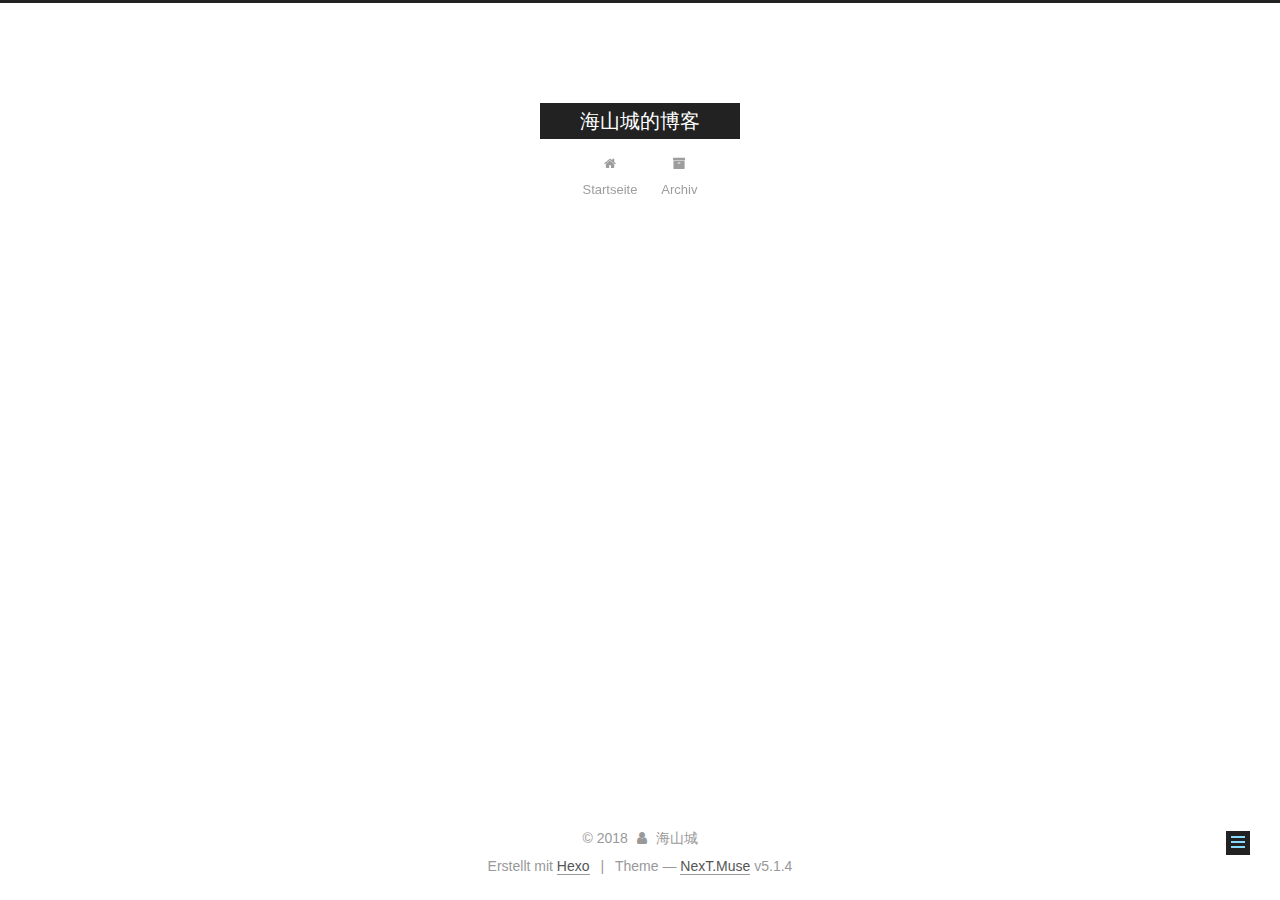
<file: 2018/03/27/开博大吉/index.html>
<!DOCTYPE html>



  


<html class="theme-next muse use-motion" lang="">
<head>
  <meta charset="UTF-8"/>
<meta http-equiv="X-UA-Compatible" content="IE=edge" />
<meta name="viewport" content="width=device-width, initial-scale=1, maximum-scale=1"/>
<meta name="theme-color" content="#222">









<meta http-equiv="Cache-Control" content="no-transform" />
<meta http-equiv="Cache-Control" content="no-siteapp" />
















  
  
  <link href="/lib/fancybox/source/jquery.fancybox.css?v=2.1.5" rel="stylesheet" type="text/css" />







<link href="/lib/font-awesome/css/font-awesome.min.css?v=4.6.2" rel="stylesheet" type="text/css" />

<link href="/css/main.css?v=5.1.4" rel="stylesheet" type="text/css" />


  <link rel="apple-touch-icon" sizes="180x180" href="/images/apple-touch-icon-next.png?v=5.1.4">


  <link rel="icon" type="image/png" sizes="32x32" href="/images/favicon-32x32-next.png?v=5.1.4">


  <link rel="icon" type="image/png" sizes="16x16" href="/images/favicon-16x16-next.png?v=5.1.4">


  <link rel="mask-icon" href="/images/logo.svg?v=5.1.4" color="#222">





  <meta name="keywords" content="Hexo, NexT" />










<meta name="description" content="海山城的街道">
<meta property="og:type" content="article">
<meta property="og:title" content="开博大吉">
<meta property="og:url" content="http://yoursite.com/2018/03/27/开博大吉/index.html">
<meta property="og:site_name" content="海山城的博客">
<meta property="og:description" content="海山城的街道">
<meta property="og:updated_time" content="2018-03-27T02:33:34.652Z">
<meta name="twitter:card" content="summary">
<meta name="twitter:title" content="开博大吉">
<meta name="twitter:description" content="海山城的街道">



<script type="text/javascript" id="hexo.configurations">
  var NexT = window.NexT || {};
  var CONFIG = {
    root: '/',
    scheme: 'Muse',
    version: '5.1.4',
    sidebar: {"position":"left","display":"post","offset":12,"b2t":false,"scrollpercent":false,"onmobile":false},
    fancybox: true,
    tabs: true,
    motion: {"enable":true,"async":false,"transition":{"post_block":"fadeIn","post_header":"slideDownIn","post_body":"slideDownIn","coll_header":"slideLeftIn","sidebar":"slideUpIn"}},
    duoshuo: {
      userId: '0',
      author: 'Author'
    },
    algolia: {
      applicationID: '',
      apiKey: '',
      indexName: '',
      hits: {"per_page":10},
      labels: {"input_placeholder":"Search for Posts","hits_empty":"We didn't find any results for the search: ${query}","hits_stats":"${hits} results found in ${time} ms"}
    }
  };
</script>



  <link rel="canonical" href="http://yoursite.com/2018/03/27/开博大吉/"/>





  <title>开博大吉 | 海山城的博客</title>
  








</head>

<body itemscope itemtype="http://schema.org/WebPage" lang="">

  
  
    
  

  <div class="container sidebar-position-left page-post-detail">
    <div class="headband"></div>

    <header id="header" class="header" itemscope itemtype="http://schema.org/WPHeader">
      <div class="header-inner"><div class="site-brand-wrapper">
  <div class="site-meta ">
    

    <div class="custom-logo-site-title">
      <a href="/"  class="brand" rel="start">
        <span class="logo-line-before"><i></i></span>
        <span class="site-title">海山城的博客</span>
        <span class="logo-line-after"><i></i></span>
      </a>
    </div>
      
        <p class="site-subtitle"></p>
      
  </div>

  <div class="site-nav-toggle">
    <button>
      <span class="btn-bar"></span>
      <span class="btn-bar"></span>
      <span class="btn-bar"></span>
    </button>
  </div>
</div>

<nav class="site-nav">
  

  
    <ul id="menu" class="menu">
      
        
        <li class="menu-item menu-item-home">
          <a href="/" rel="section">
            
              <i class="menu-item-icon fa fa-fw fa-home"></i> <br />
            
            Startseite
          </a>
        </li>
      
        
        <li class="menu-item menu-item-archives">
          <a href="/archives/" rel="section">
            
              <i class="menu-item-icon fa fa-fw fa-archive"></i> <br />
            
            Archiv
          </a>
        </li>
      

      
    </ul>
  

  
</nav>



 </div>
    </header>

    <main id="main" class="main">
      <div class="main-inner">
        <div class="content-wrap">
          <div id="content" class="content">
            

  <div id="posts" class="posts-expand">
    

  

  
  
  

  <article class="post post-type-normal" itemscope itemtype="http://schema.org/Article">
  
  
  
  <div class="post-block">
    <link itemprop="mainEntityOfPage" href="http://yoursite.com/2018/03/27/开博大吉/">

    <span hidden itemprop="author" itemscope itemtype="http://schema.org/Person">
      <meta itemprop="name" content="海山城">
      <meta itemprop="description" content="">
      <meta itemprop="image" content="/images/avatar.gif">
    </span>

    <span hidden itemprop="publisher" itemscope itemtype="http://schema.org/Organization">
      <meta itemprop="name" content="海山城的博客">
    </span>

    
      <header class="post-header">

        
        
          <h1 class="post-title" itemprop="name headline">开博大吉</h1>
        

        <div class="post-meta">
          <span class="post-time">
            
              <span class="post-meta-item-icon">
                <i class="fa fa-calendar-o"></i>
              </span>
              
                <span class="post-meta-item-text">Veröffentlicht am</span>
              
              <time title="Post created" itemprop="dateCreated datePublished" datetime="2018-03-27T10:27:24+08:00">
                2018-03-27
              </time>
            

            

            
          </span>

          

          
            
          

          
          

          

          

          

        </div>
      </header>
    

    
    
    
    <div class="post-body" itemprop="articleBody">

      
      

      
        <p>海山城的街道</p>

      
    </div>
    
    
    

    

    

    

    <footer class="post-footer">
      

      
      
      

      
        <div class="post-nav">
          <div class="post-nav-next post-nav-item">
            
              <a href="/2018/03/27/hello-world/" rel="next" title="Hello World">
                <i class="fa fa-chevron-left"></i> Hello World
              </a>
            
          </div>

          <span class="post-nav-divider"></span>

          <div class="post-nav-prev post-nav-item">
            
              <a href="/2018/03/27/如何使用Hexo搭建博客系统/" rel="prev" title="如何使用Hexo搭建博客系统">
                如何使用Hexo搭建博客系统 <i class="fa fa-chevron-right"></i>
              </a>
            
          </div>
        </div>
      

      
      
    </footer>
  </div>
  
  
  
  </article>



    <div class="post-spread">
      
    </div>
  </div>


          </div>
          


          

  



        </div>
        
          
  
  <div class="sidebar-toggle">
    <div class="sidebar-toggle-line-wrap">
      <span class="sidebar-toggle-line sidebar-toggle-line-first"></span>
      <span class="sidebar-toggle-line sidebar-toggle-line-middle"></span>
      <span class="sidebar-toggle-line sidebar-toggle-line-last"></span>
    </div>
  </div>

  <aside id="sidebar" class="sidebar">
    
    <div class="sidebar-inner">

      

      

      <section class="site-overview-wrap sidebar-panel sidebar-panel-active">
        <div class="site-overview">
          <div class="site-author motion-element" itemprop="author" itemscope itemtype="http://schema.org/Person">
            
              <p class="site-author-name" itemprop="name">海山城</p>
              <p class="site-description motion-element" itemprop="description"></p>
          </div>

          <nav class="site-state motion-element">

            
              <div class="site-state-item site-state-posts">
              
                <a href="/archives/">
              
                  <span class="site-state-item-count">3</span>
                  <span class="site-state-item-name">Artikel</span>
                </a>
              </div>
            

            

            

          </nav>

          

          

          
          

          
          

          

        </div>
      </section>

      

      

    </div>
  </aside>


        
      </div>
    </main>

    <footer id="footer" class="footer">
      <div class="footer-inner">
        <div class="copyright">&copy; <span itemprop="copyrightYear">2018</span>
  <span class="with-love">
    <i class="fa fa-user"></i>
  </span>
  <span class="author" itemprop="copyrightHolder">海山城</span>

  
</div>


  <div class="powered-by">Erstellt mit  <a class="theme-link" target="_blank" href="https://hexo.io">Hexo</a></div>



  <span class="post-meta-divider">|</span>



  <div class="theme-info">Theme &mdash; <a class="theme-link" target="_blank" href="https://github.com/iissnan/hexo-theme-next">NexT.Muse</a> v5.1.4</div>




        







        
      </div>
    </footer>

    
      <div class="back-to-top">
        <i class="fa fa-arrow-up"></i>
        
      </div>
    

    

  </div>

  

<script type="text/javascript">
  if (Object.prototype.toString.call(window.Promise) !== '[object Function]') {
    window.Promise = null;
  }
</script>









  












  
  
    <script type="text/javascript" src="/lib/jquery/index.js?v=2.1.3"></script>
  

  
  
    <script type="text/javascript" src="/lib/fastclick/lib/fastclick.min.js?v=1.0.6"></script>
  

  
  
    <script type="text/javascript" src="/lib/jquery_lazyload/jquery.lazyload.js?v=1.9.7"></script>
  

  
  
    <script type="text/javascript" src="/lib/velocity/velocity.min.js?v=1.2.1"></script>
  

  
  
    <script type="text/javascript" src="/lib/velocity/velocity.ui.min.js?v=1.2.1"></script>
  

  
  
    <script type="text/javascript" src="/lib/fancybox/source/jquery.fancybox.pack.js?v=2.1.5"></script>
  


  


  <script type="text/javascript" src="/js/src/utils.js?v=5.1.4"></script>

  <script type="text/javascript" src="/js/src/motion.js?v=5.1.4"></script>



  
  

  
  <script type="text/javascript" src="/js/src/scrollspy.js?v=5.1.4"></script>
<script type="text/javascript" src="/js/src/post-details.js?v=5.1.4"></script>



  


  <script type="text/javascript" src="/js/src/bootstrap.js?v=5.1.4"></script>



  


  




	





  





  












  





  

  

  

  
  

  

  

  

</body>
</html>
</file>
<file: css/main.css>
/* normalize.css v3.0.2 | MIT License | git.io/normalize */
html {
  font-family: sans-serif; /* 1 */
  -ms-text-size-adjust: 100%; /* 2 */
  -webkit-text-size-adjust: 100%; /* 2 */
}
body {
  margin: 0;
}
article,
aside,
details,
figcaption,
figure,
footer,
header,
hgroup,
main,
menu,
nav,
section,
summary {
  display: block;
}
audio,
canvas,
progress,
video {
  display: inline-block; /* 1 */
  vertical-align: baseline; /* 2 */
}
audio:not([controls]) {
  display: none;
  height: 0;
}
[hidden],
template {
  display: none;
}
a {
  background-color: transparent;
}
a:active,
a:hover {
  outline: 0;
}
abbr[title] {
  border-bottom: 1px dotted;
}
b,
strong {
  font-weight: bold;
}
dfn {
  font-style: italic;
}
h1 {
  font-size: 2em;
  margin: 0.67em 0;
}
mark {
  background: #ff0;
  color: #000;
}
small {
  font-size: 80%;
}
sub,
sup {
  font-size: 75%;
  line-height: 0;
  position: relative;
  vertical-align: baseline;
}
sup {
  top: -0.5em;
}
sub {
  bottom: -0.25em;
}
img {
  border: 0;
}
svg:not(:root) {
  overflow: hidden;
}
figure {
  margin: 1em 40px;
}
hr {
  -moz-box-sizing: content-box;
  box-sizing: content-box;
  height: 0;
}
pre {
  overflow: auto;
}
code,
kbd,
pre,
samp {
  font-family: monospace, monospace;
  font-size: 1em;
}
button,
input,
optgroup,
select,
textarea {
  color: inherit; /* 1 */
  font: inherit; /* 2 */
  margin: 0; /* 3 */
}
button {
  overflow: visible;
}
button,
select {
  text-transform: none;
}
button,
html input[type="button"],
input[type="reset"],
input[type="submit"] {
  -webkit-appearance: button; /* 2 */
  cursor: pointer; /* 3 */
}
button[disabled],
html input[disabled] {
  cursor: default;
}
button::-moz-focus-inner,
input::-moz-focus-inner {
  border: 0;
  padding: 0;
}
input {
  line-height: normal;
}
input[type="checkbox"],
input[type="radio"] {
  box-sizing: border-box; /* 1 */
  padding: 0; /* 2 */
}
input[type="number"]::-webkit-inner-spin-button,
input[type="number"]::-webkit-outer-spin-button {
  height: auto;
}
input[type="search"] {
  -webkit-appearance: textfield; /* 1 */
  -moz-box-sizing: content-box;
  -webkit-box-sizing: content-box; /* 2 */
  box-sizing: content-box;
}
input[type="search"]::-webkit-search-cancel-button,
input[type="search"]::-webkit-search-decoration {
  -webkit-appearance: none;
}
fieldset {
  border: 1px solid #c0c0c0;
  margin: 0 2px;
  padding: 0.35em 0.625em 0.75em;
}
legend {
  border: 0; /* 1 */
  padding: 0; /* 2 */
}
textarea {
  overflow: auto;
}
optgroup {
  font-weight: bold;
}
table {
  border-collapse: collapse;
  border-spacing: 0;
}
td,
th {
  padding: 0;
}
::selection {
  background: #262a30;
  color: #fff;
}
body {
  position: relative;
  font-family: 'Lato', "PingFang SC", "Microsoft YaHei", sans-serif;
  font-size: 14px;
  line-height: 2;
  color: #555;
  background: #fff;
}
@media (max-width: 767px) {
  body {
    padding-right: 0 !important;
  }
}
@media (min-width: 768px) and (max-width: 991px) {
  body {
    padding-right: 0 !important;
  }
}
@media (min-width: 1600px) {
  body {
    font-size: 16px;
  }
}
h1,
h2,
h3,
h4,
h5,
h6 {
  margin: 0;
  padding: 0;
  font-weight: bold;
  line-height: 1.5;
  font-family: 'Lato', "PingFang SC", "Microsoft YaHei", sans-serif;
}
h2,
h3,
h4,
h5,
h6 {
  margin: 20px 0 15px;
}
h1 {
  font-size: 22px;
}
@media (max-width: 767px) {
  h1 {
    font-size: 18px;
  }
}
h2 {
  font-size: 20px;
}
@media (max-width: 767px) {
  h2 {
    font-size: 16px;
  }
}
h3 {
  font-size: 18px;
}
@media (max-width: 767px) {
  h3 {
    font-size: 14px;
  }
}
h4 {
  font-size: 16px;
}
@media (max-width: 767px) {
  h4 {
    font-size: 12px;
  }
}
h5 {
  font-size: 14px;
}
@media (max-width: 767px) {
  h5 {
    font-size: 10px;
  }
}
h6 {
  font-size: 12px;
}
@media (max-width: 767px) {
  h6 {
    font-size: 8px;
  }
}
p {
  margin: 0 0 20px 0;
}
a {
  color: #555;
  text-decoration: none;
  outline: none;
  border-bottom: 1px solid #999;
  word-wrap: break-word;
}
a:hover {
  color: #222;
  border-bottom-color: #222;
}
blockquote {
  margin: 0;
  padding: 0;
}
img {
  display: block;
  margin: auto;
  max-width: 100%;
  height: auto;
}
hr {
  margin: 40px 0;
  height: 3px;
  border: none;
  background-color: #ddd;
  background-image: repeating-linear-gradient(-45deg, #fff, #fff 4px, transparent 4px, transparent 8px);
}
blockquote {
  padding: 0 15px;
  color: #666;
  border-left: 4px solid #ddd;
}
blockquote cite::before {
  content: "-";
  padding: 0 5px;
}
dt {
  font-weight: 700;
}
dd {
  margin: 0;
  padding: 0;
}
kbd {
  border: 1px solid #ccc;
  border-radius: 0.2em;
  box-shadow: 0.1em 0.1em 0.2em rgba(0,0,0,0.1);
  background-color: #f9f9f9;
  font-family: inherit;
  background-image: -webkit-linear-gradient(top, #eee, #fff, #eee);
  padding: 0.1em 0.3em;
  white-space: nowrap;
}
.text-left {
  text-align: left;
}
.text-center {
  text-align: center;
}
.text-right {
  text-align: right;
}
.text-justify {
  text-align: justify;
}
.text-nowrap {
  white-space: nowrap;
}
.text-lowercase {
  text-transform: lowercase;
}
.text-uppercase {
  text-transform: uppercase;
}
.text-capitalize {
  text-transform: capitalize;
}
.center-block {
  display: block;
  margin-left: auto;
  margin-right: auto;
}
.clearfix:before,
.clearfix:after {
  content: " ";
  display: table;
}
.clearfix:after {
  clear: both;
}
.pullquote {
  width: 45%;
}
.pullquote.left {
  float: left;
  margin-left: 5px;
  margin-right: 10px;
}
.pullquote.right {
  float: right;
  margin-left: 10px;
  margin-right: 5px;
}
.affix.affix.affix {
  position: fixed;
}
.translation {
  margin-top: -20px;
  font-size: 14px;
  color: #999;
}
.scrollbar-measure {
  width: 100px;
  height: 100px;
  overflow: scroll;
  position: absolute;
  top: -9999px;
}
.use-motion .motion-element {
  opacity: 0;
}
table {
  margin: 20px 0;
  width: 100%;
  border-collapse: collapse;
  border-spacing: 0;
  border: 1px solid #ddd;
  font-size: 14px;
  table-layout: fixed;
  word-wrap: break-all;
}
table>tbody>tr:nth-of-type(odd) {
  background-color: #f9f9f9;
}
table>tbody>tr:hover {
  background-color: #f5f5f5;
}
caption,
th,
td {
  padding: 8px;
  text-align: left;
  vertical-align: middle;
  font-weight: normal;
}
th,
td {
  border-bottom: 3px solid #ddd;
  border-right: 1px solid #eee;
}
th {
  padding-bottom: 10px;
  font-weight: 700;
}
td {
  border-bottom-width: 1px;
}
html,
body {
  height: 100%;
}
.container {
  position: relative;
  min-height: 100%;
}
.header-inner {
  margin: 0 auto;
  padding: 100px 0 70px;
  width: 700px;
}
@media (min-width: 1600px) {
  .container .header-inner {
    width: 900px;
  }
}
.main {
  padding-bottom: 150px;
}
.main-inner {
  margin: 0 auto;
  width: 700px;
}
@media (min-width: 1600px) {
  .container .main-inner {
    width: 900px;
  }
}
.footer {
  position: absolute;
  left: 0;
  bottom: 0;
  width: 100%;
  min-height: 50px;
}
.footer-inner {
  box-sizing: border-box;
  margin: 20px auto;
  width: 700px;
}
@media (min-width: 1600px) {
  .container .footer-inner {
    width: 900px;
  }
}
pre,
.highlight {
  overflow: auto;
  margin: 20px 0;
  padding: 0;
  font-size: 13px;
  color: #4d4d4c;
  background: #f7f7f7;
  line-height: 1.6;
}
pre,
code {
  font-family: consolas, Menlo, "PingFang SC", "Microsoft YaHei", monospace;
}
code {
  padding: 2px 4px;
  word-wrap: break-word;
  color: #555;
  background: #eee;
  border-radius: 3px;
  font-size: 13px;
}
pre {
  padding: 10px;
}
pre code {
  padding: 0;
  color: #4d4d4c;
  background: none;
  text-shadow: none;
}
.highlight {
  border-radius: 1px;
}
.highlight pre {
  border: none;
  margin: 0;
  padding: 10px 0;
}
.highlight table {
  margin: 0;
  width: auto;
  border: none;
}
.highlight td {
  border: none;
  padding: 0;
}
.highlight figcaption {
  font-size: 1em;
  color: #4d4d4c;
  line-height: 1em;
  margin-bottom: 1em;
}
.highlight figcaption:before,
.highlight figcaption:after {
  content: " ";
  display: table;
}
.highlight figcaption:after {
  clear: both;
}
.highlight figcaption a {
  float: right;
  color: #4d4d4c;
}
.highlight figcaption a:hover {
  border-bottom-color: #4d4d4c;
}
.highlight .gutter pre {
  padding-left: 10px;
  padding-right: 10px;
  color: #869194;
  text-align: right;
  background-color: #eff2f3;
}
.highlight .code pre {
  width: 100%;
  padding-left: 10px;
  padding-right: 10px;
  background-color: #f7f7f7;
}
.highlight .line {
  height: 20px;
}
.gutter {
  -webkit-user-select: none;
  -moz-user-select: none;
  -ms-user-select: none;
  user-select: none;
}
.gist table {
  width: auto;
}
.gist table td {
  border: none;
}
pre .deletion {
  background: #fdd;
}
pre .addition {
  background: #dfd;
}
pre .meta {
  color: #8959a8;
}
pre .comment {
  color: #8e908c;
}
pre .variable,
pre .attribute,
pre .tag,
pre .regexp,
pre .ruby .constant,
pre .xml .tag .title,
pre .xml .pi,
pre .xml .doctype,
pre .html .doctype,
pre .css .id,
pre .css .class,
pre .css .pseudo {
  color: #c82829;
}
pre .number,
pre .preprocessor,
pre .built_in,
pre .literal,
pre .params,
pre .constant,
pre .command {
  color: #f5871f;
}
pre .ruby .class .title,
pre .css .rules .attribute,
pre .string,
pre .value,
pre .inheritance,
pre .header,
pre .ruby .symbol,
pre .xml .cdata,
pre .special,
pre .number,
pre .formula {
  color: #718c00;
}
pre .title,
pre .css .hexcolor {
  color: #3e999f;
}
pre .function,
pre .python .decorator,
pre .python .title,
pre .ruby .function .title,
pre .ruby .title .keyword,
pre .perl .sub,
pre .javascript .title,
pre .coffeescript .title {
  color: #4271ae;
}
pre .keyword,
pre .javascript .function {
  color: #8959a8;
}
.full-image.full-image.full-image.full-image {
  border: none;
  max-width: 100%;
  width: auto;
  margin: 20px auto 25px;
}
@media (min-width: 992px) {
  .full-image.full-image.full-image.full-image {
    max-width: none;
    width: 110%;
    margin: 25px -5%;
  }
}
.blockquote-center,
.page-home .post-type-quote blockquote,
.page-post-detail .post-type-quote blockquote {
  position: relative;
  margin: 40px 0;
  padding: 0;
  border-left: none;
  text-align: center;
}
.blockquote-center::before,
.page-home .post-type-quote blockquote::before,
.page-post-detail .post-type-quote blockquote::before,
.blockquote-center::after,
.page-home .post-type-quote blockquote::after,
.page-post-detail .post-type-quote blockquote::after {
  position: absolute;
  content: ' ';
  display: block;
  width: 100%;
  height: 24px;
  opacity: 0.2;
  background-repeat: no-repeat;
  background-position: 0 -6px;
  background-size: 22px 22px;
}
.blockquote-center::before,
.page-home .post-type-quote blockquote::before,
.page-post-detail .post-type-quote blockquote::before {
  top: -20px;
  background-image: url("../images/quote-l.svg");
  border-top: 1px solid #ccc;
}
.blockquote-center::after,
.page-home .post-type-quote blockquote::after,
.page-post-detail .post-type-quote blockquote::after {
  bottom: -20px;
  background-image: url("../images/quote-r.svg");
  border-bottom: 1px solid #ccc;
  background-position: 100% 8px;
}
.blockquote-center p,
.page-home .post-type-quote blockquote p,
.page-post-detail .post-type-quote blockquote p,
.blockquote-center div,
.page-home .post-type-quote blockquote div,
.page-post-detail .post-type-quote blockquote div {
  text-align: center;
}
.post .post-body .group-picture img {
  box-sizing: border-box;
  padding: 0 3px;
  border: none;
}
.post .group-picture-row {
  overflow: hidden;
  margin-top: 6px;
}
.post .group-picture-row:first-child {
  margin-top: 0;
}
.post .group-picture-column {
  float: left;
}
.page-post-detail .post-body .group-picture-column {
  float: none;
  margin-top: 10px;
  width: auto !important;
}
.page-post-detail .post-body .group-picture-column img {
  margin: 0 auto;
}
.page-archive .group-picture-container {
  overflow: hidden;
}
.page-archive .group-picture-row {
  float: left;
}
.page-archive .group-picture-row:first-child {
  margin-top: 6px;
}
.page-archive .group-picture-column {
  max-width: 150px;
  max-height: 150px;
}
.post-body .note {
  position: relative;
  padding: 15px;
  margin-bottom: 20px;
  border: 1px solid #eee;
  border-left-width: 5px;
  border-radius: 3px;
}
.post-body .note h2,
.post-body .note h3,
.post-body .note h4,
.post-body .note h5,
.post-body .note h6 {
  margin-top: 0;
  margin-bottom: 0;
  border-bottom: initial;
  padding-top: 0 !important;
}
.post-body .note p:first-child,
.post-body .note ul:first-child,
.post-body .note ol:first-child,
.post-body .note table:first-child,
.post-body .note pre:first-child,
.post-body .note blockquote:first-child {
  margin-top: 0;
}
.post-body .note p:last-child,
.post-body .note ul:last-child,
.post-body .note ol:last-child,
.post-body .note table:last-child,
.post-body .note pre:last-child,
.post-body .note blockquote:last-child {
  margin-bottom: 0;
}
.post-body .note.default {
  border-left-color: #777;
}
.post-body .note.default h2,
.post-body .note.default h3,
.post-body .note.default h4,
.post-body .note.default h5,
.post-body .note.default h6 {
  color: #777;
}
.post-body .note.primary {
  border-left-color: #6f42c1;
}
.post-body .note.primary h2,
.post-body .note.primary h3,
.post-body .note.primary h4,
.post-body .note.primary h5,
.post-body .note.primary h6 {
  color: #6f42c1;
}
.post-body .note.info {
  border-left-color: #428bca;
}
.post-body .note.info h2,
.post-body .note.info h3,
.post-body .note.info h4,
.post-body .note.info h5,
.post-body .note.info h6 {
  color: #428bca;
}
.post-body .note.success {
  border-left-color: #5cb85c;
}
.post-body .note.success h2,
.post-body .note.success h3,
.post-body .note.success h4,
.post-body .note.success h5,
.post-body .note.success h6 {
  color: #5cb85c;
}
.post-body .note.warning {
  border-left-color: #f0ad4e;
}
.post-body .note.warning h2,
.post-body .note.warning h3,
.post-body .note.warning h4,
.post-body .note.warning h5,
.post-body .note.warning h6 {
  color: #f0ad4e;
}
.post-body .note.danger {
  border-left-color: #d9534f;
}
.post-body .note.danger h2,
.post-body .note.danger h3,
.post-body .note.danger h4,
.post-body .note.danger h5,
.post-body .note.danger h6 {
  color: #d9534f;
}
.post-body .label {
  display: inline;
  padding: 0 2px;
  white-space: nowrap;
}
.post-body .label.default {
  background-color: #f0f0f0;
}
.post-body .label.primary {
  background-color: #efe6f7;
}
.post-body .label.info {
  background-color: #e5f2f8;
}
.post-body .label.success {
  background-color: #e7f4e9;
}
.post-body .label.warning {
  background-color: #fcf6e1;
}
.post-body .label.danger {
  background-color: #fae8eb;
}
.post-body .tabs {
  position: relative;
  display: block;
  margin-bottom: 20px;
  padding-top: 10px;
}
.post-body .tabs ul.nav-tabs {
  margin: 0;
  padding: 0;
  display: flex;
  margin-bottom: -1px;
}
@media (max-width: 413px) {
  .post-body .tabs ul.nav-tabs {
    display: block;
    margin-bottom: 5px;
  }
}
.post-body .tabs ul.nav-tabs li.tab {
  list-style-type: none !important;
  margin: 0 0.25em 0 0;
  border-top: 3px solid transparent;
  border-left: 1px solid transparent;
  border-right: 1px solid transparent;
}
@media (max-width: 413px) {
  .post-body .tabs ul.nav-tabs li.tab {
    margin: initial;
    border-top: 1px solid transparent;
    border-left: 3px solid transparent;
    border-right: 1px solid transparent;
    border-bottom: 1px solid transparent;
  }
}
.post-body .tabs ul.nav-tabs li.tab a {
  outline: 0;
  border-bottom: initial;
  display: block;
  line-height: 1.8em;
  padding: 0.25em 0.75em;
  transition-duration: 0.2s;
  transition-timing-function: ease-out;
  transition-delay: 0s;
}
.post-body .tabs ul.nav-tabs li.tab a i {
  width: 1.285714285714286em;
}
.post-body .tabs ul.nav-tabs li.tab.active {
  border-top: 3px solid #fc6423;
  border-left: 1px solid #ddd;
  border-right: 1px solid #ddd;
  background-color: #fff;
}
@media (max-width: 413px) {
  .post-body .tabs ul.nav-tabs li.tab.active {
    border-top: 1px solid #ddd;
    border-left: 3px solid #fc6423;
    border-right: 1px solid #ddd;
    border-bottom: 1px solid #ddd;
  }
}
.post-body .tabs ul.nav-tabs li.tab.active a {
  cursor: default;
  color: #555;
}
.post-body .tabs .tab-content {
  background-color: #fff;
}
.post-body .tabs .tab-content .tab-pane {
  border: 1px solid #ddd;
  padding: 20px 20px 0 20px;
}
.post-body .tabs .tab-content .tab-pane:not(.active) {
  display: none !important;
}
.post-body .tabs .tab-content .tab-pane.active {
  display: block !important;
}
.btn {
  display: inline-block;
  padding: 0 20px;
  font-size: 14px;
  color: #fff;
  background: #222;
  border: 2px solid #222;
  text-decoration: none;
  border-radius: 0;
  transition-property: background-color;
  transition-duration: 0.2s;
  transition-timing-function: ease-in-out;
  transition-delay: 0s;
  line-height: 2;
}
.btn:hover {
  border-color: #222;
  color: #222;
  background: #fff;
}
.btn +.btn {
  margin: 0 0 8px 8px;
}
.btn .fa-fw {
  width: 1.285714285714286em;
  text-align: left;
}
.btn-bar {
  display: block;
  width: 22px;
  height: 2px;
  background: #555;
  border-radius: 1px;
}
.btn-bar+.btn-bar {
  margin-top: 4px;
}
.pagination {
  margin: 120px 0 40px;
  text-align: center;
  border-top: 1px solid #eee;
}
.page-number-basic,
.pagination .prev,
.pagination .next,
.pagination .page-number,
.pagination .space {
  display: inline-block;
  position: relative;
  top: -1px;
  margin: 0 10px;
  padding: 0 11px;
}
@media (max-width: 767px) {
  .page-number-basic,
  .pagination .prev,
  .pagination .next,
  .pagination .page-number,
  .pagination .space {
    margin: 0 5px;
  }
}
.pagination .prev,
.pagination .next,
.pagination .page-number {
  border-bottom: 0;
  border-top: 1px solid #eee;
  transition-property: border-color;
  transition-duration: 0.2s;
  transition-timing-function: ease-in-out;
  transition-delay: 0s;
}
.pagination .prev:hover,
.pagination .next:hover,
.pagination .page-number:hover {
  border-top-color: #222;
}
.pagination .space {
  padding: 0;
  margin: 0;
}
.pagination .prev {
  margin-left: 0;
}
.pagination .next {
  margin-right: 0;
}
.pagination .page-number.current {
  color: #fff;
  background: #ccc;
  border-top-color: #ccc;
}
@media (max-width: 767px) {
  .pagination {
    border-top: none;
  }
  .pagination .prev,
  .pagination .next,
  .pagination .page-number {
    margin-bottom: 10px;
    border-top: 0;
    border-bottom: 1px solid #eee;
    padding: 0 10px;
  }
  .pagination .prev:hover,
  .pagination .next:hover,
  .pagination .page-number:hover {
    border-bottom-color: #222;
  }
}
.comments {
  margin: 60px 20px 0;
}
.tag-cloud {
  text-align: center;
}
.tag-cloud a {
  display: inline-block;
  margin: 10px;
}
.back-to-top {
  box-sizing: border-box;
  position: fixed;
  bottom: -100px;
  right: 30px;
  z-index: 1050;
  padding: 0 6px;
  width: 24px;
  background: #222;
  font-size: 12px;
  opacity: 1;
  color: #fff;
  cursor: pointer;
  text-align: center;
  -webkit-transform: translateZ(0);
  transition-property: bottom;
  transition-duration: 0.2s;
  transition-timing-function: ease-in-out;
  transition-delay: 0s;
}
@media (min-width: 768px) and (max-width: 991px) {
  .back-to-top {
    display: none !important;
  }
}
@media (max-width: 767px) {
  .back-to-top {
    display: none !important;
  }
}
.back-to-top.back-to-top-on {
  bottom: 19px;
}
.header {
  background: transparent;
}
.header-inner {
  position: relative;
}
.headband {
  height: 3px;
  background: #222;
}
.site-meta {
  margin: 0;
  text-align: center;
}
@media (max-width: 767px) {
  .site-meta {
    text-align: center;
  }
}
.brand {
  position: relative;
  display: inline-block;
  padding: 0 40px;
  color: #fff;
  background: #222;
  border-bottom: none;
}
.brand:hover {
  color: #fff;
}
.logo {
  display: inline-block;
  margin-right: 5px;
  line-height: 36px;
  vertical-align: top;
}
.site-title {
  display: inline-block;
  vertical-align: top;
  line-height: 36px;
  font-size: 20px;
  font-weight: normal;
  font-family: 'Lato', "PingFang SC", "Microsoft YaHei", sans-serif;
}
.site-subtitle {
  margin-top: 10px;
  font-size: 13px;
  color: #999;
}
.use-motion .brand {
  opacity: 0;
}
.use-motion .logo,
.use-motion .site-title,
.use-motion .site-subtitle {
  opacity: 0;
  position: relative;
  top: -10px;
}
.site-nav-toggle {
  display: none;
  position: absolute;
  top: 10px;
  left: 10px;
}
@media (max-width: 767px) {
  .site-nav-toggle {
    display: block;
  }
}
.site-nav-toggle button {
  margin-top: 2px;
  padding: 9px 10px;
  background: transparent;
  border: none;
}
@media (max-width: 767px) {
  .site-nav {
    display: none;
    margin: 0 -10px;
    padding: 0 10px;
    clear: both;
    border-top: 1px solid #ddd;
  }
}
@media (min-width: 768px) and (max-width: 991px) {
  .site-nav {
    display: block !important;
  }
}
@media (min-width: 992px) {
  .site-nav {
    display: block !important;
  }
}
.menu {
  margin-top: 20px;
  padding-left: 0;
  text-align: center;
}
.menu .menu-item {
  display: inline-block;
  margin: 0 10px;
  list-style: none;
}
@media screen and (max-width: 767px) {
  .menu .menu-item {
    margin-top: 10px;
  }
}
.menu .menu-item a {
  display: block;
  font-size: 13px;
  line-height: inherit;
  border-bottom: 1px solid transparent;
  transition-property: border-color;
  transition-duration: 0.2s;
  transition-timing-function: ease-in-out;
  transition-delay: 0s;
}
.menu .menu-item a:hover {
  border-bottom-color: #222;
}
.menu .menu-item .fa {
  margin-right: 5px;
}
.use-motion .menu-item {
  opacity: 0;
}
.post-body {
  font-family: 'Lato', "PingFang SC", "Microsoft YaHei", sans-serif;
}
@media (max-width: 767px) {
  .post-body {
    word-break: break-word;
  }
}
.post-body .fancybox img {
  display: block !important;
  margin: 0 auto;
  cursor: pointer;
  cursor: zoom-in;
  cursor: -webkit-zoom-in;
}
.post-body .image-caption,
.post-body .figure .caption {
  margin: -20px auto 15px;
  text-align: center;
  font-size: 14px;
  color: #999;
  font-weight: bold;
  line-height: 1;
}
.post-sticky-flag {
  display: inline-block;
  font-size: 16px;
  -ms-transform: rotate(30deg);
  -webkit-transform: rotate(30deg);
  -moz-transform: rotate(30deg);
  -ms-transform: rotate(30deg);
  -o-transform: rotate(30deg);
  transform: rotate(30deg);
}
.use-motion .post-block,
.use-motion .pagination,
.use-motion .comments {
  opacity: 0;
}
.use-motion .post-header {
  opacity: 0;
}
.use-motion .post-body {
  opacity: 0;
}
.use-motion .collection-title {
  opacity: 0;
}
.posts-expand {
  padding-top: 40px;
}
@media (max-width: 767px) {
  .posts-expand {
    margin: 0 20px;
  }
  .post-body pre .gutter pre {
    padding-right: 10px;
  }
  .post-body .highlight {
    margin-left: 0px;
    margin-right: 0px;
    padding: 0;
  }
  .post-body .highlight .gutter pre {
    padding-right: 10px;
  }
}
@media (min-width: 992px) {
  .posts-expand .post-body {
    text-align: justify;
  }
}
.posts-expand .post-body h2,
.posts-expand .post-body h3,
.posts-expand .post-body h4,
.posts-expand .post-body h5,
.posts-expand .post-body h6 {
  padding-top: 10px;
}
.posts-expand .post-body h2 .header-anchor,
.posts-expand .post-body h3 .header-anchor,
.posts-expand .post-body h4 .header-anchor,
.posts-expand .post-body h5 .header-anchor,
.posts-expand .post-body h6 .header-anchor {
  float: right;
  margin-left: 10px;
  color: #ccc;
  border-bottom-style: none;
  visibility: hidden;
}
.posts-expand .post-body h2 .header-anchor:hover,
.posts-expand .post-body h3 .header-anchor:hover,
.posts-expand .post-body h4 .header-anchor:hover,
.posts-expand .post-body h5 .header-anchor:hover,
.posts-expand .post-body h6 .header-anchor:hover {
  color: inherit;
}
.posts-expand .post-body h2:hover .header-anchor,
.posts-expand .post-body h3:hover .header-anchor,
.posts-expand .post-body h4:hover .header-anchor,
.posts-expand .post-body h5:hover .header-anchor,
.posts-expand .post-body h6:hover .header-anchor {
  visibility: visible;
}
.posts-expand .post-body ul li {
  list-style: circle;
}
.posts-expand .post-body img {
  box-sizing: border-box;
  margin: auto;
  padding: 3px;
  border: 1px solid #ddd;
}
.posts-expand .post-body .fancybox img {
  margin: 0 auto 25px;
}
@media (max-width: 767px) {
  .posts-collapse {
    margin: 0 20px;
  }
  .posts-collapse .post-title,
  .posts-collapse .post-meta {
    display: block;
    width: auto;
    text-align: left;
  }
}
.posts-collapse {
  position: relative;
  z-index: 1010;
  margin-left: 55px;
}
.posts-collapse::after {
  content: " ";
  position: absolute;
  top: 20px;
  left: 0;
  margin-left: -2px;
  width: 4px;
  height: 100%;
  background: #f5f5f5;
  z-index: -1;
}
@media (max-width: 767px) {
  .posts-collapse {
    margin: 0 20px;
  }
}
.posts-collapse .collection-title {
  position: relative;
  margin: 60px 0;
}
.posts-collapse .collection-title h1,
.posts-collapse .collection-title h2 {
  margin-left: 20px;
}
.posts-collapse .collection-title small {
  color: #bbb;
  margin-left: 5px;
}
.posts-collapse .collection-title::before {
  content: " ";
  position: absolute;
  left: 0;
  top: 50%;
  margin-left: -4px;
  margin-top: -4px;
  width: 8px;
  height: 8px;
  background: #bbb;
  border-radius: 50%;
}
.posts-collapse .post {
  margin: 30px 0;
}
.posts-collapse .post-header {
  position: relative;
  transition-duration: 0.2s;
  transition-timing-function: ease-in-out;
  transition-delay: 0s;
  transition-property: border;
  border-bottom: 1px dashed #ccc;
}
.posts-collapse .post-header::before {
  content: " ";
  position: absolute;
  left: 0;
  top: 12px;
  width: 6px;
  height: 6px;
  margin-left: -4px;
  background: #bbb;
  border-radius: 50%;
  border: 1px solid #fff;
  transition-duration: 0.2s;
  transition-timing-function: ease-in-out;
  transition-delay: 0s;
  transition-property: background;
}
.posts-collapse .post-header:hover {
  border-bottom-color: #666;
}
.posts-collapse .post-header:hover::before {
  background: #222;
}
.posts-collapse .post-meta {
  position: absolute;
  font-size: 12px;
  left: 20px;
  top: 5px;
}
.posts-collapse .post-comments-count {
  display: none;
}
.posts-collapse .post-title {
  margin-left: 60px;
  font-size: 16px;
  font-weight: normal;
  line-height: inherit;
}
.posts-collapse .post-title::after {
  margin-left: 3px;
  opacity: 0.6;
}
.posts-collapse .post-title a {
  color: #666;
  border-bottom: none;
}
.page-home .post-type-quote .post-header,
.page-post-detail .post-type-quote .post-header,
.page-home .post-type-quote .post-tags,
.page-post-detail .post-type-quote .post-tags {
  display: none;
}
.posts-expand .post-title {
  text-align: center;
  word-break: break-word;
  font-weight: 400;
}
.posts-expand .post-title-link {
  display: inline-block;
  position: relative;
  color: #555;
  border-bottom: none;
  line-height: 1.2;
  vertical-align: top;
}
.posts-expand .post-title-link::before {
  content: "";
  position: absolute;
  width: 100%;
  height: 2px;
  bottom: 0;
  left: 0;
  background-color: #000;
  visibility: hidden;
  -webkit-transform: scaleX(0);
  -moz-transform: scaleX(0);
  -ms-transform: scaleX(0);
  -o-transform: scaleX(0);
  transform: scaleX(0);
  transition-duration: 0.2s;
  transition-timing-function: ease-in-out;
  transition-delay: 0s;
}
.posts-expand .post-title-link:hover::before {
  visibility: visible;
  -webkit-transform: scaleX(1);
  -moz-transform: scaleX(1);
  -ms-transform: scaleX(1);
  -o-transform: scaleX(1);
  transform: scaleX(1);
}
.posts-expand .post-title-link .fa {
  font-size: 16px;
}
.posts-expand .post-meta {
  margin: 3px 0 60px 0;
  color: #999;
  font-family: 'Lato', "PingFang SC", "Microsoft YaHei", sans-serif;
  font-size: 12px;
  text-align: center;
}
.posts-expand .post-meta .post-category-list {
  display: inline-block;
  margin: 0;
  padding: 3px;
}
.posts-expand .post-meta .post-category-list-link {
  color: #999;
}
.posts-expand .post-meta .post-description {
  font-size: 14px;
  margin-top: 2px;
}
.post-meta-divider {
  margin: 0 0.5em;
}
.post-meta-item-icon {
  margin-right: 3px;
}
@media (min-width: 768px) and (max-width: 991px) {
  .post-meta-item-icon {
    display: inline-block;
  }
}
@media (max-width: 767px) {
  .post-meta-item-icon {
    display: inline-block;
  }
}
@media (min-width: 768px) and (max-width: 991px) {
  .post-meta-item-text {
    display: none;
  }
}
@media (max-width: 767px) {
  .post-meta-item-text {
    display: none;
  }
}
@media (max-width: 767px) {
  .posts-expand .post-comments-count {
    display: none;
  }
}
.post-button {
  margin-top: 40px;
}
.posts-expand .post-tags {
  margin-top: 40px;
  text-align: center;
}
.posts-expand .post-tags a {
  display: inline-block;
  margin-right: 10px;
  font-size: 13px;
}
.post-nav {
  display: table;
  margin-top: 15px;
  width: 100%;
  border-top: 1px solid #eee;
}
.post-nav-divider {
  display: table-cell;
  width: 10%;
}
.post-nav-item {
  display: table-cell;
  padding: 10px 0 0 0;
  width: 45%;
  vertical-align: top;
}
.post-nav-item a {
  position: relative;
  display: block;
  line-height: 25px;
  font-size: 14px;
  color: #555;
  border-bottom: none;
}
.post-nav-item a:hover {
  color: #222;
  border-bottom: none;
}
.post-nav-item a:active {
  top: 2px;
}
.post-nav-item .fa {
  position: absolute;
  top: 8px;
  left: 0;
  font-size: 12px;
}
.post-nav-next a {
  padding-left: 15px;
}
.post-nav-prev {
  text-align: right;
}
.post-nav-prev a {
  padding-right: 15px;
}
.post-nav-prev .fa {
  right: 0;
  left: auto;
}
.posts-expand .post-eof {
  display: block;
  margin: 80px auto 60px;
  width: 8%;
  height: 1px;
  background: #ccc;
  text-align: center;
}
.post:last-child .post-eof.post-eof.post-eof {
  display: none;
}
.post-gallery {
  display: table;
  table-layout: fixed;
  width: 100%;
  border-collapse: separate;
}
.post-gallery-row {
  display: table-row;
}
.post-gallery .post-gallery-img {
  display: table-cell;
  text-align: center;
  vertical-align: middle;
  border: none;
}
.post-gallery .post-gallery-img img {
  max-width: 100%;
  max-height: 100%;
  border: none;
}
.fancybox-close,
.fancybox-close:hover {
  border: none;
}
.rtl.post-body p,
.rtl.post-body a,
.rtl.post-body h1,
.rtl.post-body h2,
.rtl.post-body h3,
.rtl.post-body h4,
.rtl.post-body h5,
.rtl.post-body h6,
.rtl.post-body li,
.rtl.post-body ul,
.rtl.post-body ol {
  direction: rtl;
  font-family: UKIJ Ekran;
}
.rtl.post-title {
  font-family: UKIJ Ekran;
}
.sidebar {
  position: fixed;
  right: 0;
  top: 0;
  bottom: 0;
  width: 0;
  z-index: 1040;
  box-shadow: inset 0 2px 6px #000;
  background: #222;
  -webkit-transform: translateZ(0);
}
.sidebar a {
  color: #999;
  border-bottom-color: #555;
}
.sidebar a:hover {
  color: #eee;
}
@media (min-width: 768px) and (max-width: 991px) {
  .sidebar {
    display: none !important;
  }
}
@media (max-width: 767px) {
  .sidebar {
    display: none !important;
  }
}
.sidebar-inner {
  position: relative;
  padding: 20px 10px;
  color: #999;
  text-align: center;
}
.site-overview-wrap {
  overflow: hidden;
}
.site-overview {
  overflow-y: auto;
  overflow-x: hidden;
}
.sidebar-toggle {
  position: fixed;
  right: 30px;
  bottom: 45px;
  width: 14px;
  height: 14px;
  padding: 5px;
  background: #222;
  line-height: 0;
  z-index: 1050;
  cursor: pointer;
  -webkit-transform: translateZ(0);
}
@media (min-width: 768px) and (max-width: 991px) {
  .sidebar-toggle {
    display: none !important;
  }
}
@media (max-width: 767px) {
  .sidebar-toggle {
    display: none !important;
  }
}
.sidebar-toggle-line {
  position: relative;
  display: inline-block;
  vertical-align: top;
  height: 2px;
  width: 100%;
  background: #fff;
  margin-top: 3px;
}
.sidebar-toggle-line:first-child {
  margin-top: 0;
}
.site-author-image {
  display: block;
  margin: 0 auto;
  padding: 2px;
  max-width: 96px;
  height: auto;
  border: 2px solid #333;
}
.site-author-name {
  margin: 5px 0 0;
  text-align: center;
  color: #f5f5f5;
  font-weight: normal;
}
.site-description {
  margin-top: 5px;
  text-align: center;
  font-size: 14px;
  color: #999;
}
.site-state {
  overflow: hidden;
  line-height: 1.4;
  white-space: nowrap;
  text-align: center;
}
.site-state-item {
  display: inline-block;
  padding: 0 15px;
  border-left: 1px solid #333;
}
.site-state-item:first-child {
  border-left: none;
}
.site-state-item a {
  border-bottom: none;
}
.site-state-item-count {
  display: block;
  text-align: center;
  color: inherit;
  font-weight: 600;
  font-size: 18px;
}
.site-state-item-name {
  font-size: 13px;
  color: inherit;
}
.feed-link {
  margin-top: 20px;
}
.feed-link a {
  display: inline-block;
  padding: 0 15px;
  color: #fc6423;
  border: 1px solid #fc6423;
  border-radius: 4px;
}
.feed-link a i {
  color: #fc6423;
  font-size: 14px;
}
.feed-link a:hover {
  color: #fff;
  background: #fc6423;
}
.feed-link a:hover i {
  color: #fff;
}
.links-of-author {
  margin-top: 20px;
}
.links-of-author a {
  display: inline-block;
  vertical-align: middle;
  margin-right: 10px;
  margin-bottom: 10px;
  border-bottom-color: #555;
  font-size: 13px;
}
.links-of-author a:before {
  display: inline-block;
  vertical-align: middle;
  margin-right: 3px;
  content: " ";
  width: 4px;
  height: 4px;
  border-radius: 50%;
  background: #bfff20;
}
.links-of-blogroll {
  font-size: 13px;
}
.links-of-blogroll-title {
  margin-top: 20px;
  font-size: 14px;
  font-weight: 600;
}
.links-of-blogroll-list {
  margin: 0;
  padding: 0;
  list-style: none;
}
.links-of-blogroll-item {
  padding: 2px 10px;
}
.links-of-blogroll-item a {
  max-width: 280px;
  box-sizing: border-box;
  display: inline-block;
  overflow: hidden;
  white-space: nowrap;
  text-overflow: ellipsis;
}
.sidebar-nav {
  margin: 0 0 20px;
  padding-left: 0;
}
.sidebar-nav li {
  display: inline-block;
  cursor: pointer;
  border-bottom: 1px solid transparent;
  font-size: 14px;
  color: #555;
}
.sidebar-nav li:hover {
  color: #f5f5f5;
}
.page-post-detail .sidebar-nav-toc {
  padding: 0 5px;
}
.page-post-detail .sidebar-nav-overview {
  margin-left: 10px;
}
.sidebar-nav .sidebar-nav-active {
  color: #87daff;
  border-bottom-color: #87daff;
}
.sidebar-nav .sidebar-nav-active:hover {
  color: #87daff;
}
.sidebar-panel {
  display: none;
}
.sidebar-panel-active {
  display: block;
}
.post-toc-empty {
  font-size: 14px;
  color: #666;
}
.post-toc-wrap {
  overflow: hidden;
}
.post-toc {
  overflow: auto;
}
.post-toc ol {
  margin: 0;
  padding: 0 2px 5px 10px;
  text-align: left;
  list-style: none;
  font-size: 14px;
}
.post-toc ol > ol {
  padding-left: 0;
}
.post-toc ol a {
  transition-duration: 0.2s;
  transition-timing-function: ease-in-out;
  transition-delay: 0s;
  transition-property: all;
  color: #999;
  border-bottom-color: #555;
}
.post-toc ol a:hover {
  color: #ccc;
  border-bottom-color: #ccc;
}
.post-toc .nav-item {
  overflow: hidden;
  text-overflow: ellipsis;
  text-align: justify;
  white-space: nowrap;
  line-height: 1.8;
}
.post-toc .nav .nav-child {
  display: none;
}
.post-toc .nav .active > .nav-child {
  display: block;
}
.post-toc .nav .active-current > .nav-child {
  display: block;
}
.post-toc .nav .active-current > .nav-child > .nav-item {
  display: block;
}
.post-toc .nav .active > a {
  color: #87daff;
  border-bottom-color: #87daff;
}
.post-toc .nav .active-current > a {
  color: #87daff;
}
.post-toc .nav .active-current > a:hover {
  color: #87daff;
}
.footer {
  font-size: 14px;
  color: #999;
}
.footer img {
  border: none;
}
.footer-inner {
  text-align: center;
}
.with-love {
  display: inline-block;
  margin: 0 5px;
}
.powered-by,
.theme-info {
  display: inline-block;
}
.cc-license {
  margin-top: 10px;
  text-align: center;
}
.cc-license .cc-opacity {
  opacity: 0.7;
  border-bottom: none;
}
.cc-license .cc-opacity:hover {
  opacity: 0.9;
}
.cc-license img {
  display: inline-block;
}
.theme-next #ds-thread #ds-reset {
  color: #555;
}
.theme-next #ds-thread #ds-reset .ds-replybox {
  margin-bottom: 30px;
}
.theme-next #ds-thread #ds-reset .ds-replybox .ds-avatar,
.theme-next #ds-reset .ds-avatar img {
  box-shadow: none;
}
.theme-next #ds-thread #ds-reset .ds-textarea-wrapper {
  border-color: #c7d4e1;
  background: none;
  border-top-right-radius: 3px;
  border-top-left-radius: 3px;
}
.theme-next #ds-thread #ds-reset .ds-textarea-wrapper textarea {
  height: 60px;
}
.theme-next #ds-reset .ds-rounded-top {
  border-radius: 0;
}
.theme-next #ds-thread #ds-reset .ds-post-toolbar {
  box-sizing: border-box;
  border: 1px solid #c7d4e1;
  background: #f6f8fa;
}
.theme-next #ds-thread #ds-reset .ds-post-options {
  height: 40px;
  border: none;
  background: none;
}
.theme-next #ds-thread #ds-reset .ds-toolbar-buttons {
  top: 11px;
}
.theme-next #ds-thread #ds-reset .ds-sync {
  top: 5px;
}
.theme-next #ds-thread #ds-reset .ds-post-button {
  top: 4px;
  right: 5px;
  width: 90px;
  height: 30px;
  border: 1px solid #c5ced7;
  border-radius: 3px;
  background-image: linear-gradient(#fbfbfc, #f5f7f9);
  color: #60676d;
}
.theme-next #ds-thread #ds-reset .ds-post-button:hover {
  background-position: 0 -30px;
  color: #60676d;
}
.theme-next #ds-thread #ds-reset .ds-comments-info {
  padding: 10px 0;
}
.theme-next #ds-thread #ds-reset .ds-sort {
  display: none;
}
.theme-next #ds-thread #ds-reset li.ds-tab a.ds-current {
  border: none;
  background: #f6f8fa;
  color: #60676d;
}
.theme-next #ds-thread #ds-reset li.ds-tab a.ds-current:hover {
  background-color: #e9f0f7;
  color: #60676d;
}
.theme-next #ds-thread #ds-reset li.ds-tab a {
  border-radius: 2px;
  padding: 5px;
}
.theme-next #ds-thread #ds-reset .ds-login-buttons p {
  color: #999;
  line-height: 36px;
}
.theme-next #ds-thread #ds-reset .ds-login-buttons .ds-service-list li {
  height: 28px;
}
.theme-next #ds-thread #ds-reset .ds-service-list a {
  background: none;
  padding: 5px;
  border: 1px solid;
  border-radius: 3px;
  text-align: center;
}
.theme-next #ds-thread #ds-reset .ds-service-list a:hover {
  color: #fff;
  background: #666;
}
.theme-next #ds-thread #ds-reset .ds-service-list .ds-weibo {
  color: #fc9b00;
  border-color: #fc9b00;
}
.theme-next #ds-thread #ds-reset .ds-service-list .ds-weibo:hover {
  background: #fc9b00;
}
.theme-next #ds-thread #ds-reset .ds-service-list .ds-qq {
  color: #60a3ec;
  border-color: #60a3ec;
}
.theme-next #ds-thread #ds-reset .ds-service-list .ds-qq:hover {
  background: #60a3ec;
}
.theme-next #ds-thread #ds-reset .ds-service-list .ds-renren {
  color: #2e7ac4;
  border-color: #2e7ac4;
}
.theme-next #ds-thread #ds-reset .ds-service-list .ds-renren:hover {
  background: #2e7ac4;
}
.theme-next #ds-thread #ds-reset .ds-service-list .ds-douban {
  color: #37994c;
  border-color: #37994c;
}
.theme-next #ds-thread #ds-reset .ds-service-list .ds-douban:hover {
  background: #37994c;
}
.theme-next #ds-thread #ds-reset .ds-service-list .ds-kaixin {
  color: #fef20d;
  border-color: #fef20d;
}
.theme-next #ds-thread #ds-reset .ds-service-list .ds-kaixin:hover {
  background: #fef20d;
}
.theme-next #ds-thread #ds-reset .ds-service-list .ds-netease {
  color: #f00;
  border-color: #f00;
}
.theme-next #ds-thread #ds-reset .ds-service-list .ds-netease:hover {
  background: #f00;
}
.theme-next #ds-thread #ds-reset .ds-service-list .ds-sohu {
  color: #ffcb05;
  border-color: #ffcb05;
}
.theme-next #ds-thread #ds-reset .ds-service-list .ds-sohu:hover {
  background: #ffcb05;
}
.theme-next #ds-thread #ds-reset .ds-service-list .ds-baidu {
  color: #2831e0;
  border-color: #2831e0;
}
.theme-next #ds-thread #ds-reset .ds-service-list .ds-baidu:hover {
  background: #2831e0;
}
.theme-next #ds-thread #ds-reset .ds-service-list .ds-google {
  color: #166bec;
  border-color: #166bec;
}
.theme-next #ds-thread #ds-reset .ds-service-list .ds-google:hover {
  background: #166bec;
}
.theme-next #ds-thread #ds-reset .ds-service-list .ds-weixin {
  color: #00ce0d;
  border-color: #00ce0d;
}
.theme-next #ds-thread #ds-reset .ds-service-list .ds-weixin:hover {
  background: #00ce0d;
}
.theme-next #ds-thread #ds-reset .ds-service-list .ds-more-services {
  border: none;
}
.theme-next #ds-thread #ds-reset .ds-service-list .ds-more-services:hover {
  background: none;
}
.theme-next #ds-reset .duoshuo-ua-admin {
  display: inline-block;
  color: #f00;
}
.theme-next #ds-reset .duoshuo-ua-platform,
.theme-next #ds-reset .duoshuo-ua-browser {
  color: #ccc;
}
.theme-next #ds-reset .duoshuo-ua-platform .fa,
.theme-next #ds-reset .duoshuo-ua-browser .fa {
  display: inline-block;
  margin-right: 3px;
}
.theme-next #ds-reset .duoshuo-ua-separator {
  display: inline-block;
  margin-left: 5px;
}
.theme-next .this_ua {
  background-color: #ccc !important;
  border-radius: 4px;
  padding: 0 5px !important;
  margin: 1px 1px !important;
  border: 1px solid #bbb !important;
  color: #fff;
  display: inline-block !important;
}
.theme-next .this_ua.admin {
  background-color: #d9534f !important;
  border-color: #d9534f !important;
}
.theme-next .this_ua.platform.iOS,
.theme-next .this_ua.platform.Mac,
.theme-next .this_ua.platform.Windows {
  background-color: #39b3d7 !important;
  border-color: #46b8da !important;
}
.theme-next .this_ua.platform.Linux {
  background-color: #3a3a3a !important;
  border-color: #1f1f1f !important;
}
.theme-next .this_ua.platform.Android {
  background-color: #00c47d !important;
  border-color: #01b171 !important;
}
.theme-next .this_ua.browser.Mobile,
.theme-next .this_ua.browser.Chrome {
  background-color: #5cb85c !important;
  border-color: #4cae4c !important;
}
.theme-next .this_ua.browser.Firefox {
  background-color: #f0ad4e !important;
  border-color: #eea236 !important;
}
.theme-next .this_ua.browser.Maxthon,
.theme-next .this_ua.browser.IE {
  background-color: #428bca !important;
  border-color: #357ebd !important;
}
.theme-next .this_ua.browser.baidu,
.theme-next .this_ua.browser.UCBrowser,
.theme-next .this_ua.browser.Opera {
  background-color: #d9534f !important;
  border-color: #d43f3a !important;
}
.theme-next .this_ua.browser.Android,
.theme-next .this_ua.browser.QQBrowser {
  background-color: #78ace9 !important;
  border-color: #4cae4c !important;
}
.post-spread {
  margin-top: 20px;
  text-align: center;
}
.jiathis_style {
  display: inline-block;
}
.jiathis_style a {
  border: none;
}
.fa {
  font-family: FontAwesome !important;
}
.post-spread {
  margin-top: 20px;
  text-align: center;
}
.bdshare-slide-button-box a {
  border: none;
}
.bdsharebuttonbox {
  display: inline-block;
}
.bdsharebuttonbox a {
  border: none;
}
.local-search-pop-overlay {
  position: fixed;
  width: 100%;
  height: 100%;
  top: 0;
  left: 0;
  z-index: 2080;
  background-color: rgba(0,0,0,0.3);
}
.local-search-popup {
  display: none;
  position: fixed;
  top: 10%;
  left: 50%;
  margin-left: -350px;
  width: 700px;
  height: 80%;
  padding: 0;
  background: #fff;
  color: #333;
  z-index: 9999;
  border-radius: 5px;
}
@media (max-width: 767px) {
  .local-search-popup {
    padding: 0;
    top: 0;
    left: 0;
    margin: 0;
    width: 100%;
    height: 100%;
    border-radius: 0;
  }
}
.local-search-popup ul.search-result-list {
  padding: 0;
  margin: 0 5px;
}
.local-search-popup p.search-result {
  border-bottom: 1px dashed #ccc;
  padding: 5px 0;
}
.local-search-popup a.search-result-title {
  font-weight: bold;
  font-size: 16px;
}
.local-search-popup .search-keyword {
  border-bottom: 1px dashed #f00;
  font-weight: bold;
  color: #f00;
}
.local-search-popup .local-search-header {
  padding: 5px;
  height: 36px;
  background: #f5f5f5;
  border-top-left-radius: 5px;
  border-top-right-radius: 5px;
}
.local-search-popup #local-search-result {
  overflow: auto;
  position: relative;
  padding: 5px 25px;
  height: calc(100% - 55px);
}
.local-search-popup .local-search-input-wrapper {
  display: inline-block;
  width: calc(100% - 90px);
  height: 36px;
  line-height: 36px;
  padding: 0 5px;
}
.local-search-popup .local-search-input-wrapper input {
  padding: 8px 0;
  height: 20px;
  display: block;
  width: 100%;
  outline: none;
  border: none;
  background: transparent;
  vertical-align: middle;
}
.local-search-popup .search-icon,
.local-search-popup .popup-btn-close {
  display: inline-block;
  font-size: 18px;
  color: #999;
  height: 36px;
  width: 18px;
  padding-left: 10px;
  padding-right: 10px;
}
.local-search-popup .search-icon {
  float: left;
}
.local-search-popup .popup-btn-close {
  border-left: 1px solid #eee;
  float: right;
  cursor: pointer;
}
.local-search-popup #no-result {
  position: absolute;
  left: 50%;
  top: 50%;
  -webkit-transform: translate(-50%, -50%);
  -webkit-transform: translate(-50%, -50%);
  -moz-transform: translate(-50%, -50%);
  -ms-transform: translate(-50%, -50%);
  -o-transform: translate(-50%, -50%);
  transform: translate(-50%, -50%);
  color: #ccc;
}
.site-uv,
.site-pv,
.page-pv {
  display: inline-block;
}
.site-uv .busuanzi-value,
.site-pv .busuanzi-value,
.page-pv .busuanzi-value {
  margin: 0 5px;
}
.site-uv {
  margin-right: 10px;
}
.site-uv::after {
  content: "|";
  padding-left: 10px;
}
.page-archive .archive-page-counter {
  position: relative;
  top: 3px;
  left: 20px;
}
@media (max-width: 767px) {
  .page-archive .archive-page-counter {
    top: 5px;
  }
}
.page-archive .posts-collapse .archive-move-on {
  position: absolute;
  top: 11px;
  left: 0;
  margin-left: -6px;
  width: 10px;
  height: 10px;
  opacity: 0.5;
  background: #555;
  border: 1px solid #fff;
  border-radius: 50%;
}
.category-all-page .category-all-title {
  text-align: center;
}
.category-all-page .category-all {
  margin-top: 20px;
}
.category-all-page .category-list {
  margin: 0;
  padding: 0;
  list-style: none;
}
.category-all-page .category-list-item {
  margin: 5px 10px;
}
.category-all-page .category-list-count {
  color: #bbb;
}
.category-all-page .category-list-count:before {
  display: inline;
  content: " (";
}
.category-all-page .category-list-count:after {
  display: inline;
  content: ") ";
}
.category-all-page .category-list-child {
  padding-left: 10px;
}
#schedule ul#event-list {
  padding-left: 30px;
}
#schedule ul#event-list hr {
  margin: 20px 0 45px 0 !important;
  background: #222;
}
#schedule ul#event-list hr:after {
  display: inline-block;
  content: 'NOW';
  background: #222;
  color: #fff;
  font-weight: bold;
  text-align: right;
  padding: 0 5px;
}
#schedule ul#event-list li.event {
  margin: 20px 0px;
  background: #f9f9f9;
  padding-left: 10px;
  min-height: 40px;
}
#schedule ul#event-list li.event h2.event-summary {
  margin: 0;
  padding-bottom: 3px;
}
#schedule ul#event-list li.event h2.event-summary:before {
  display: inline-block;
  font-family: FontAwesome;
  font-size: 8px;
  content: '\f111';
  vertical-align: middle;
  margin-right: 25px;
  color: #bbb;
}
#schedule ul#event-list li.event span.event-relative-time {
  display: inline-block;
  font-size: 12px;
  font-weight: 400;
  padding-left: 12px;
  color: #bbb;
}
#schedule ul#event-list li.event span.event-details {
  display: block;
  color: #bbb;
  margin-left: 56px;
  padding-top: 3px;
  padding-bottom: 6px;
  text-indent: -24px;
  line-height: 18px;
}
#schedule ul#event-list li.event span.event-details:before {
  text-indent: 0;
  display: inline-block;
  width: 14px;
  font-family: FontAwesome;
  text-align: center;
  margin-right: 9px;
  color: #bbb;
}
#schedule ul#event-list li.event span.event-details.event-location:before {
  content: '\f041';
}
#schedule ul#event-list li.event span.event-details.event-duration:before {
  content: '\f017';
}
#schedule ul#event-list li.event-past {
  background: #fcfcfc;
}
#schedule ul#event-list li.event-past > * {
  opacity: 0.6;
}
#schedule ul#event-list li.event-past h2.event-summary {
  color: #bbb;
}
#schedule ul#event-list li.event-past h2.event-summary:before {
  color: #dfdfdf;
}
#schedule ul#event-list li.event-now {
  background: #222;
  color: #fff;
  padding: 15px 0 15px 10px;
}
#schedule ul#event-list li.event-now h2.event-summary:before {
  -webkit-transform: scale(1.2);
  -moz-transform: scale(1.2);
  -ms-transform: scale(1.2);
  -o-transform: scale(1.2);
  transform: scale(1.2);
  color: #fff;
  animation: dot-flash 1s alternate infinite ease-in-out;
}
#schedule ul#event-list li.event-now * {
  color: #fff !important;
}
@-moz-keyframes dot-flash {
  from {
    opacity: 1;
    -webkit-transform: scale(1.1);
    -moz-transform: scale(1.1);
    -ms-transform: scale(1.1);
    -o-transform: scale(1.1);
    transform: scale(1.1);
  }
  to {
    opacity: 0;
    -webkit-transform: scale(1);
    -moz-transform: scale(1);
    -ms-transform: scale(1);
    -o-transform: scale(1);
    transform: scale(1);
  }
}
@-webkit-keyframes dot-flash {
  from {
    opacity: 1;
    -webkit-transform: scale(1.1);
    -moz-transform: scale(1.1);
    -ms-transform: scale(1.1);
    -o-transform: scale(1.1);
    transform: scale(1.1);
  }
  to {
    opacity: 0;
    -webkit-transform: scale(1);
    -moz-transform: scale(1);
    -ms-transform: scale(1);
    -o-transform: scale(1);
    transform: scale(1);
  }
}
@-o-keyframes dot-flash {
  from {
    opacity: 1;
    -webkit-transform: scale(1.1);
    -moz-transform: scale(1.1);
    -ms-transform: scale(1.1);
    -o-transform: scale(1.1);
    transform: scale(1.1);
  }
  to {
    opacity: 0;
    -webkit-transform: scale(1);
    -moz-transform: scale(1);
    -ms-transform: scale(1);
    -o-transform: scale(1);
    transform: scale(1);
  }
}
@keyframes dot-flash {
  from {
    opacity: 1;
    -webkit-transform: scale(1.1);
    -moz-transform: scale(1.1);
    -ms-transform: scale(1.1);
    -o-transform: scale(1.1);
    transform: scale(1.1);
  }
  to {
    opacity: 0;
    -webkit-transform: scale(1);
    -moz-transform: scale(1);
    -ms-transform: scale(1);
    -o-transform: scale(1);
    transform: scale(1);
  }
}
.page-post-detail .sidebar-toggle-line {
  background: #87daff;
}
.page-post-detail .comments {
  overflow: hidden;
}
@media (max-width: 767px) {
  .header-inner,
  .container .main-inner,
  .footer-inner {
    width: auto;
  }
}
embed {
  display: block;
  margin: 0px auto 25px auto;
}
.custom-logo .site-meta-headline {
  text-align: center;
}
.custom-logo .brand {
  background: none;
}
.custom-logo .site-title {
  margin: 10px auto 0;
  font-size: 24px;
  color: #222;
}
.custom-logo .site-title a {
  border: none;
}
.custom-logo-image {
  margin: 0 auto;
  padding: 5px;
  max-width: 150px;
  background: #fff;
}
@media (max-width: 767px) {
  .site-nav {
    position: absolute;
    left: 0;
    top: 52px;
    margin: 0;
    width: 100%;
    padding: 0;
    background: #fff;
    border-bottom: 1px solid #ddd;
    z-index: 1030;
  }
}
@media (max-width: 767px) {
  .menu {
    text-align: left;
  }
}
@media (max-width: 767px) {
  .menu .menu-item {
    display: block;
    margin: 0 10px;
    vertical-align: top;
  }
}
@media (max-width: 767px) {
  .menu .menu-item br {
    display: none;
  }
}
@media (max-width: 767px) {
  .menu .menu-item a {
    padding: 5px 10px;
  }
}
.menu .menu-item .fa {
  margin-right: 0;
}
.site-search form {
  display: none;
}
.links-of-blogroll-inline .links-of-blogroll-item {
  display: inline-block;
}
</file>
